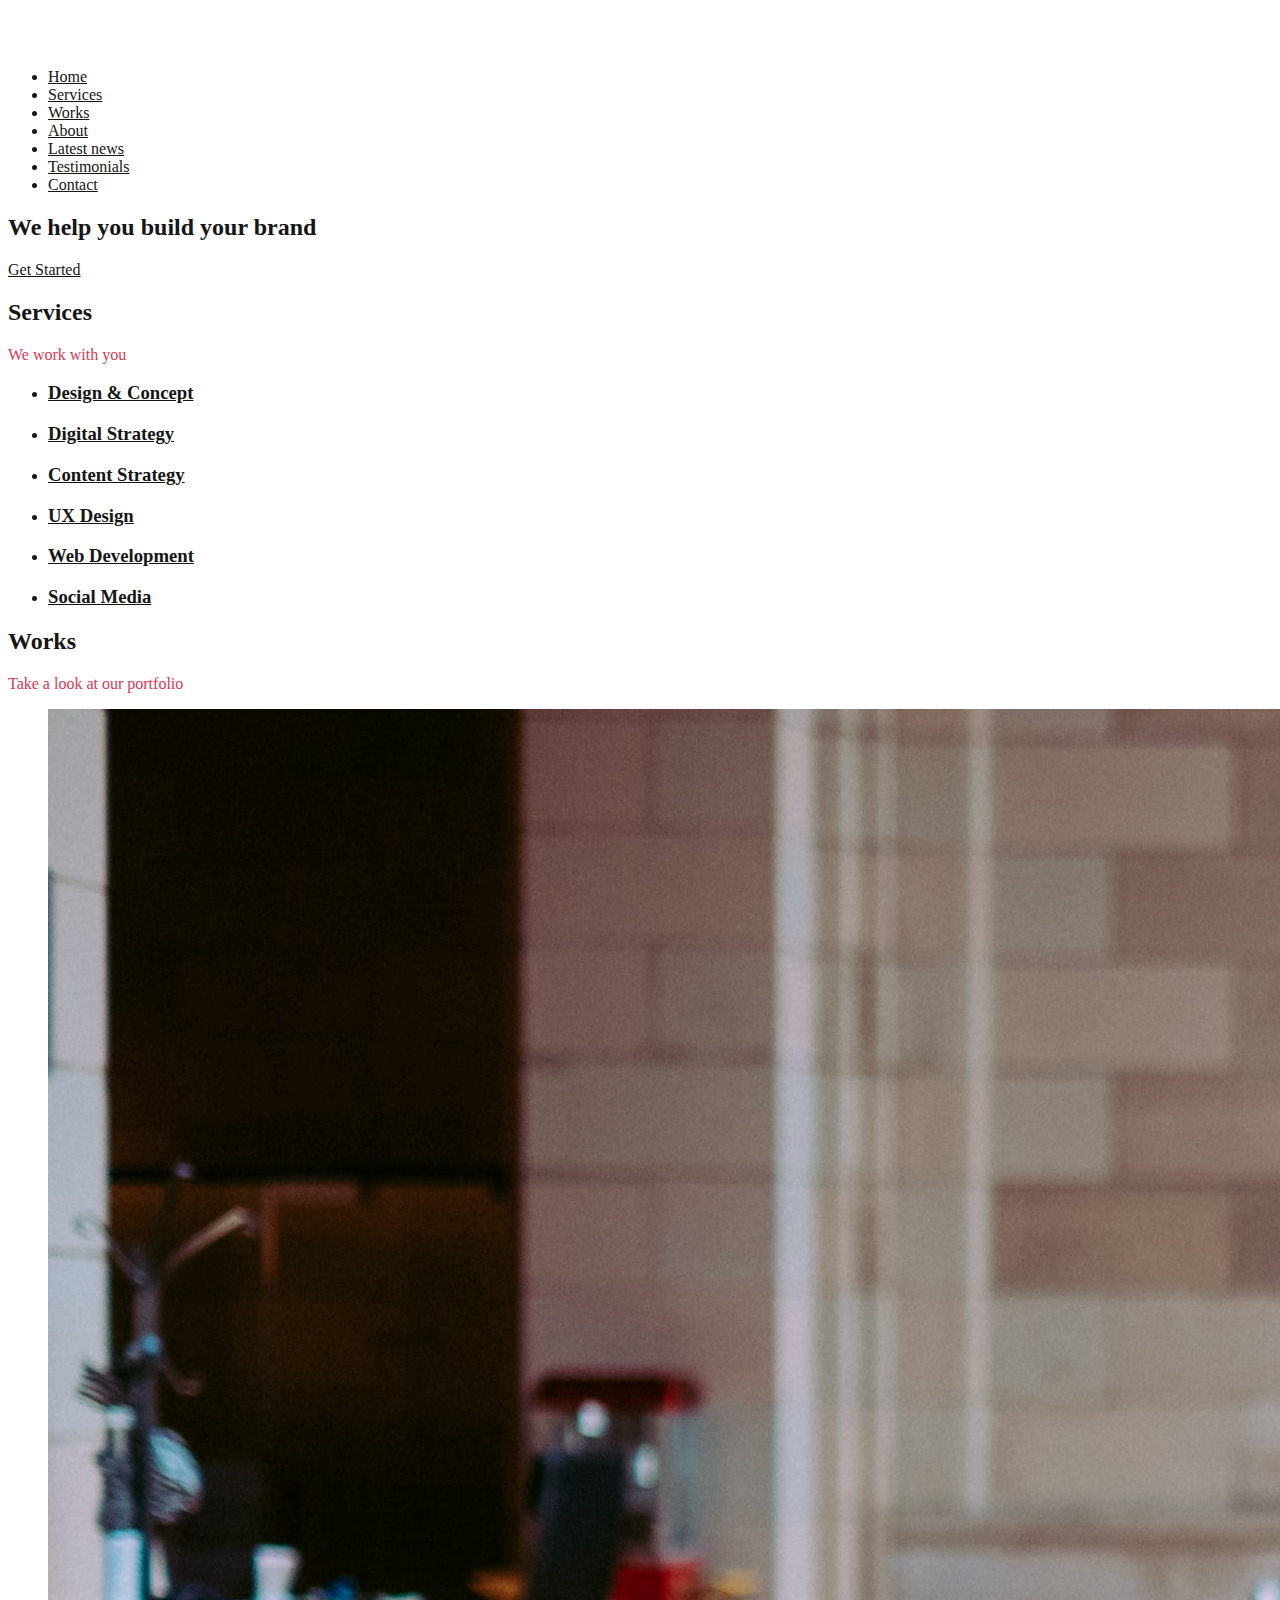
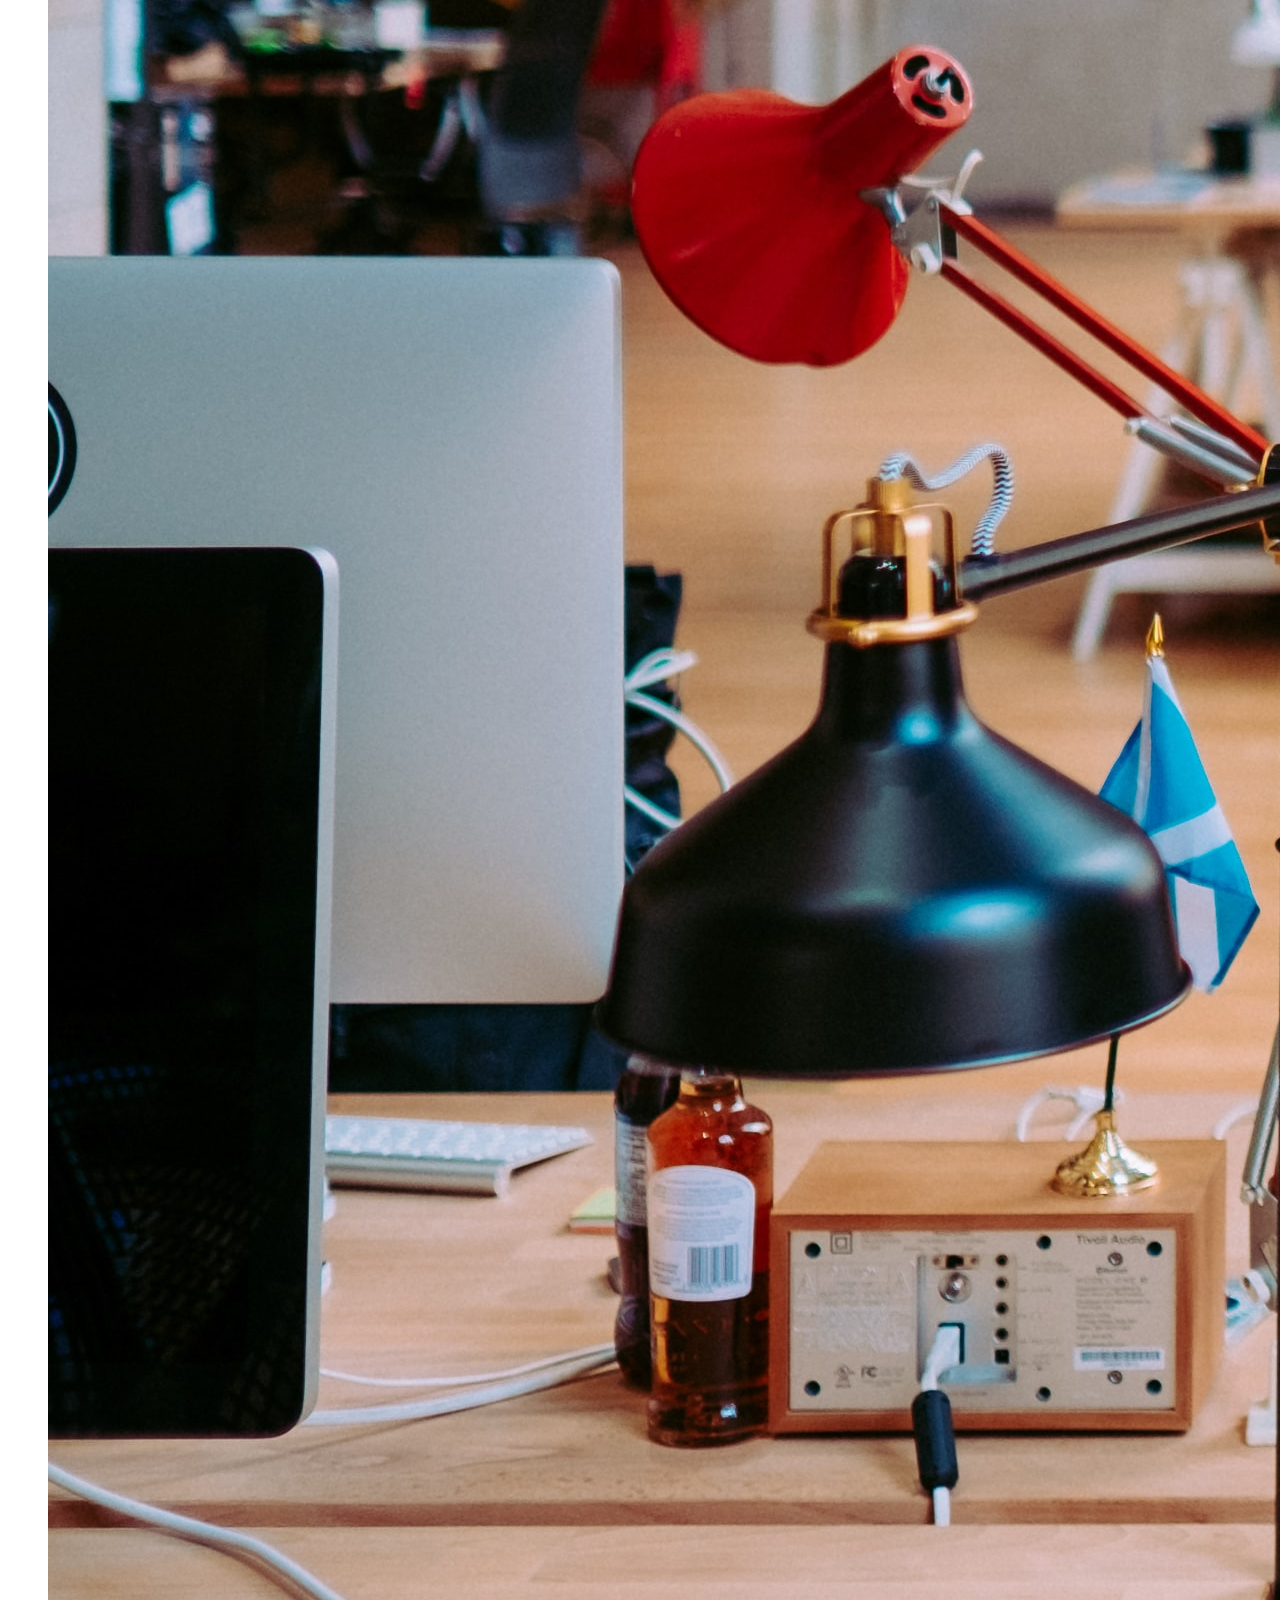
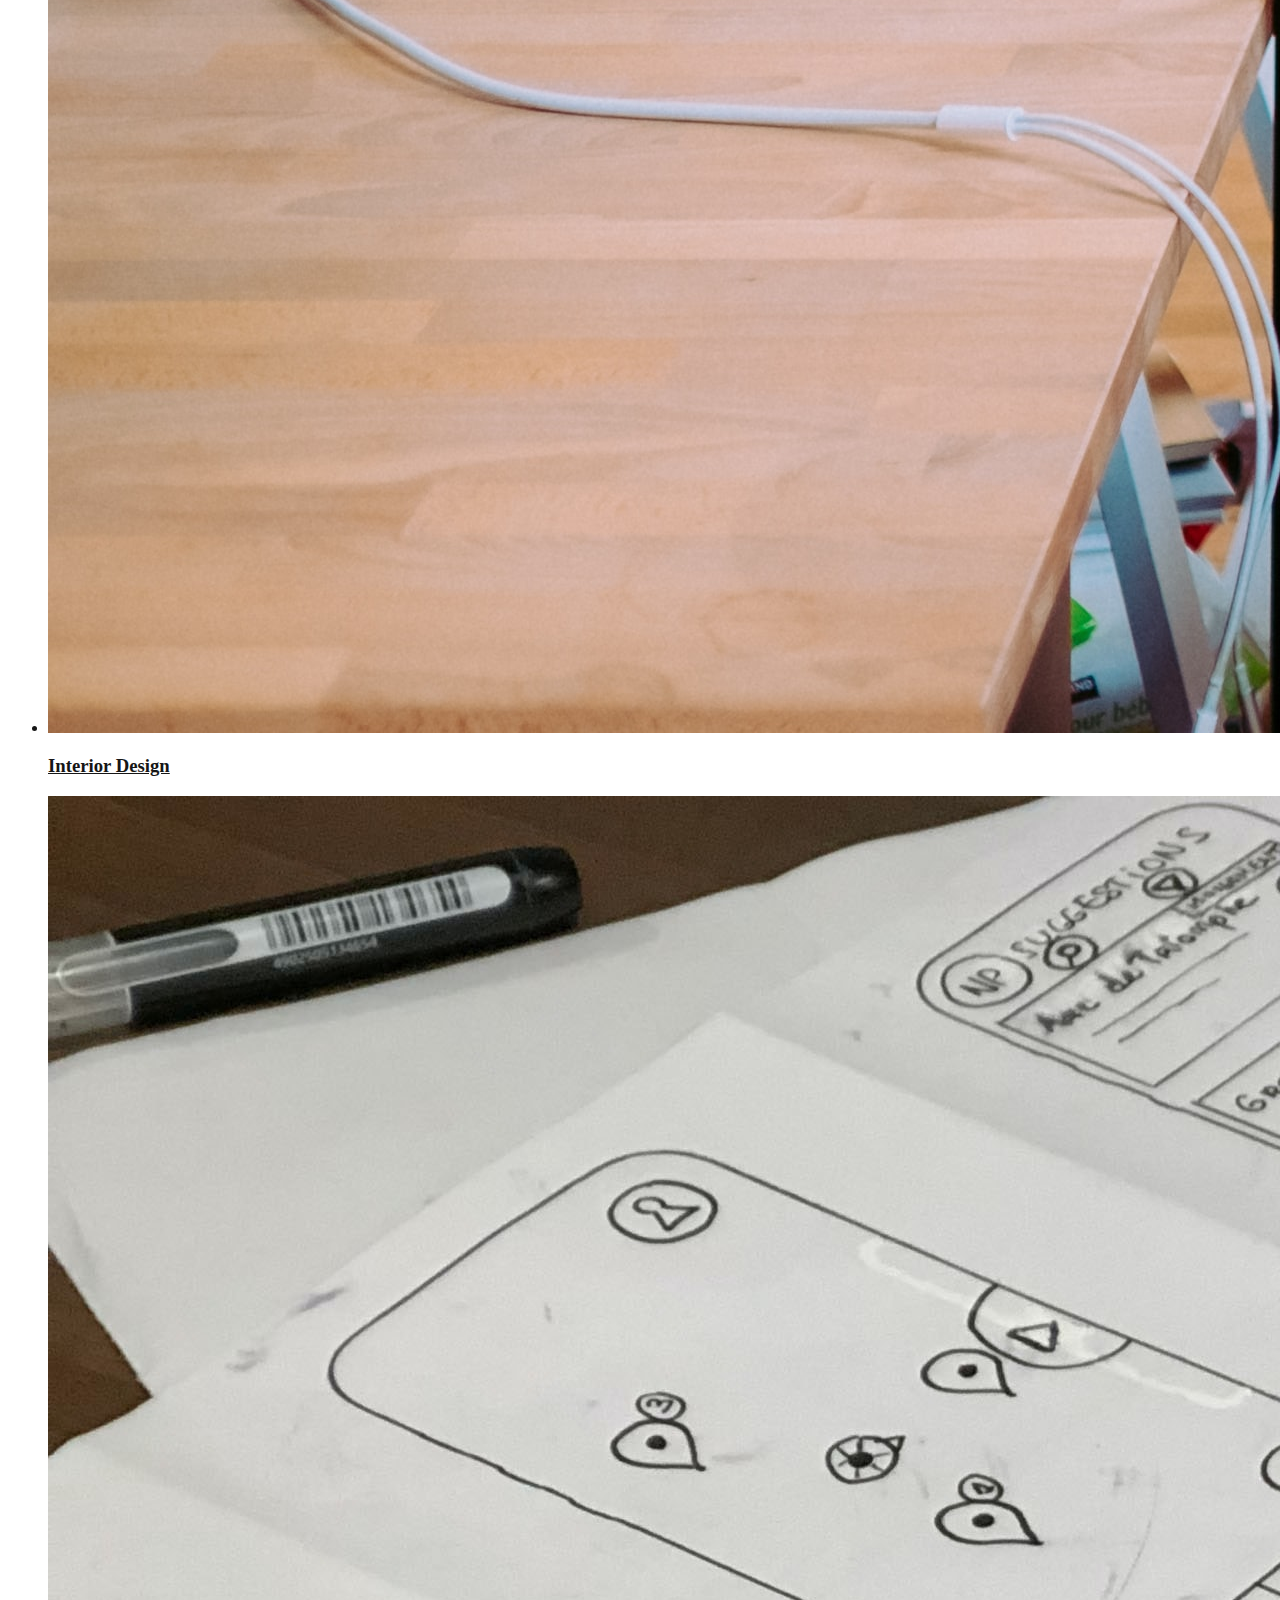
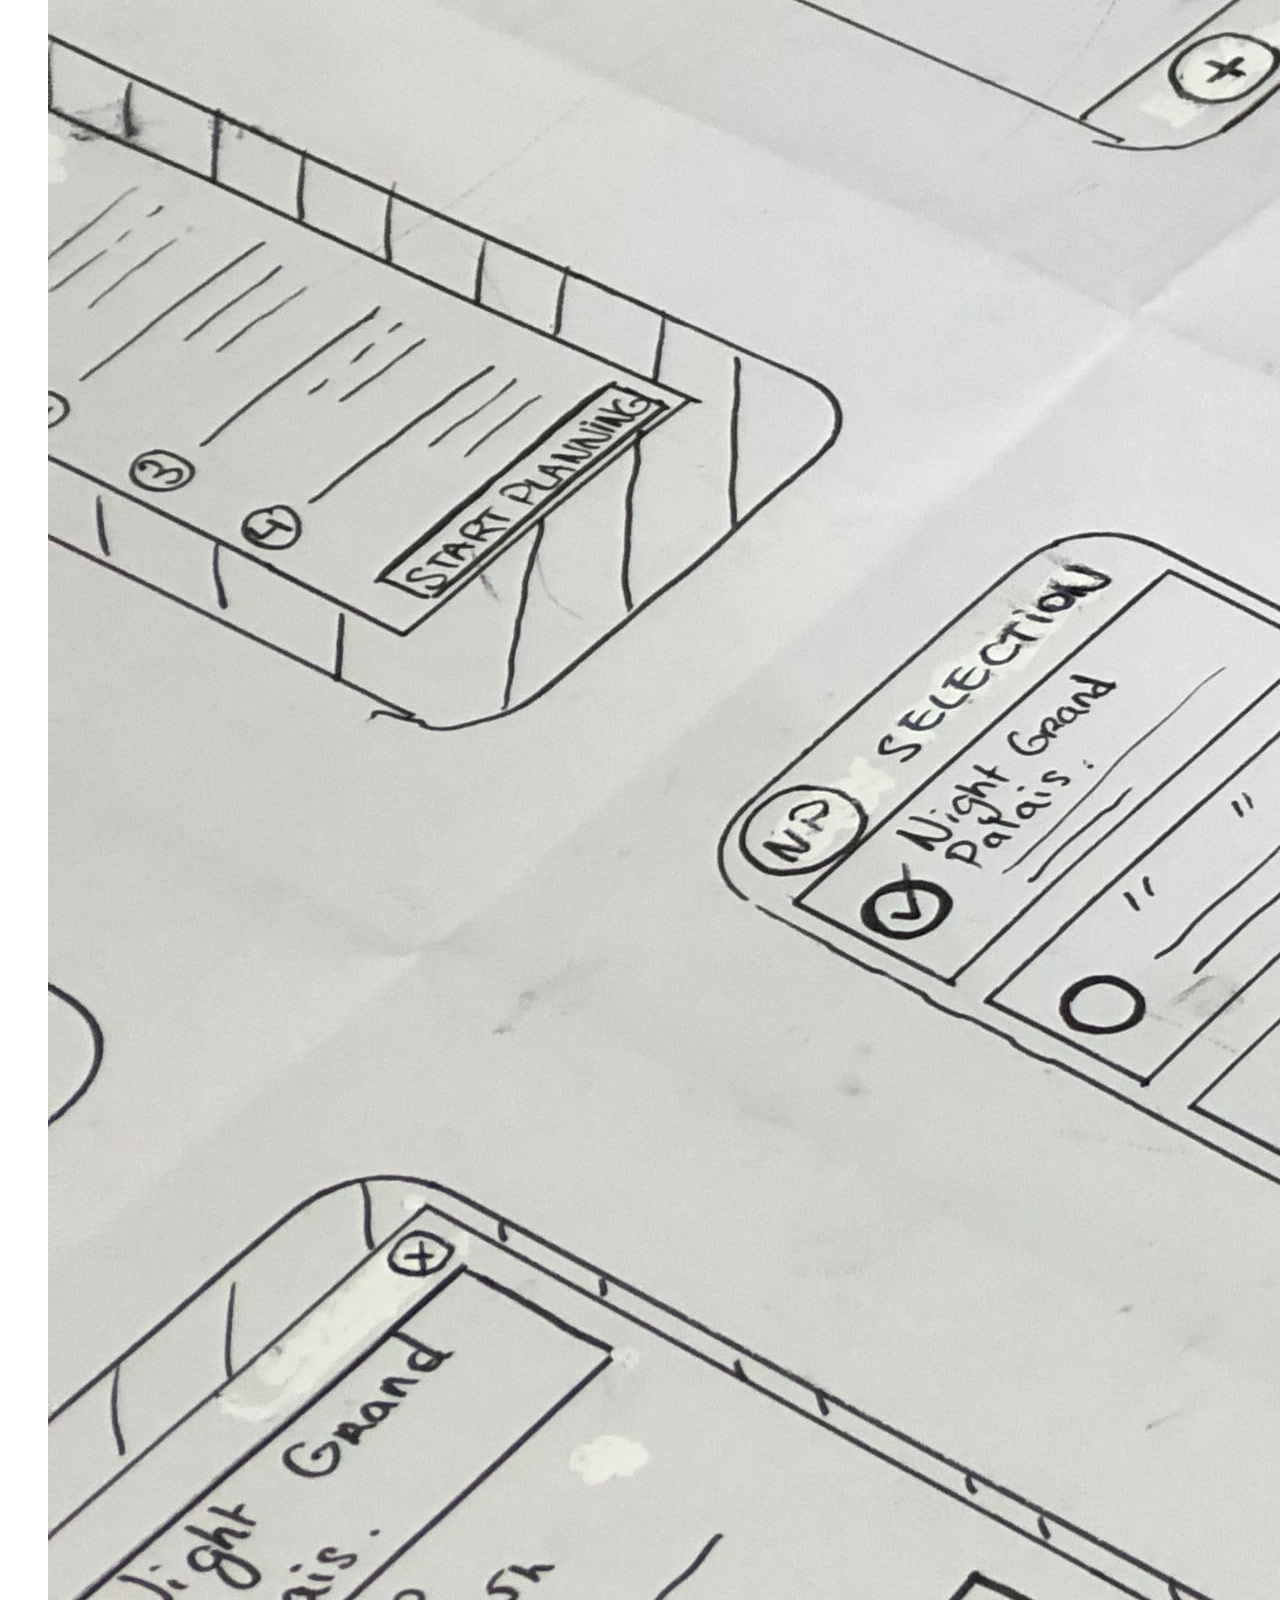
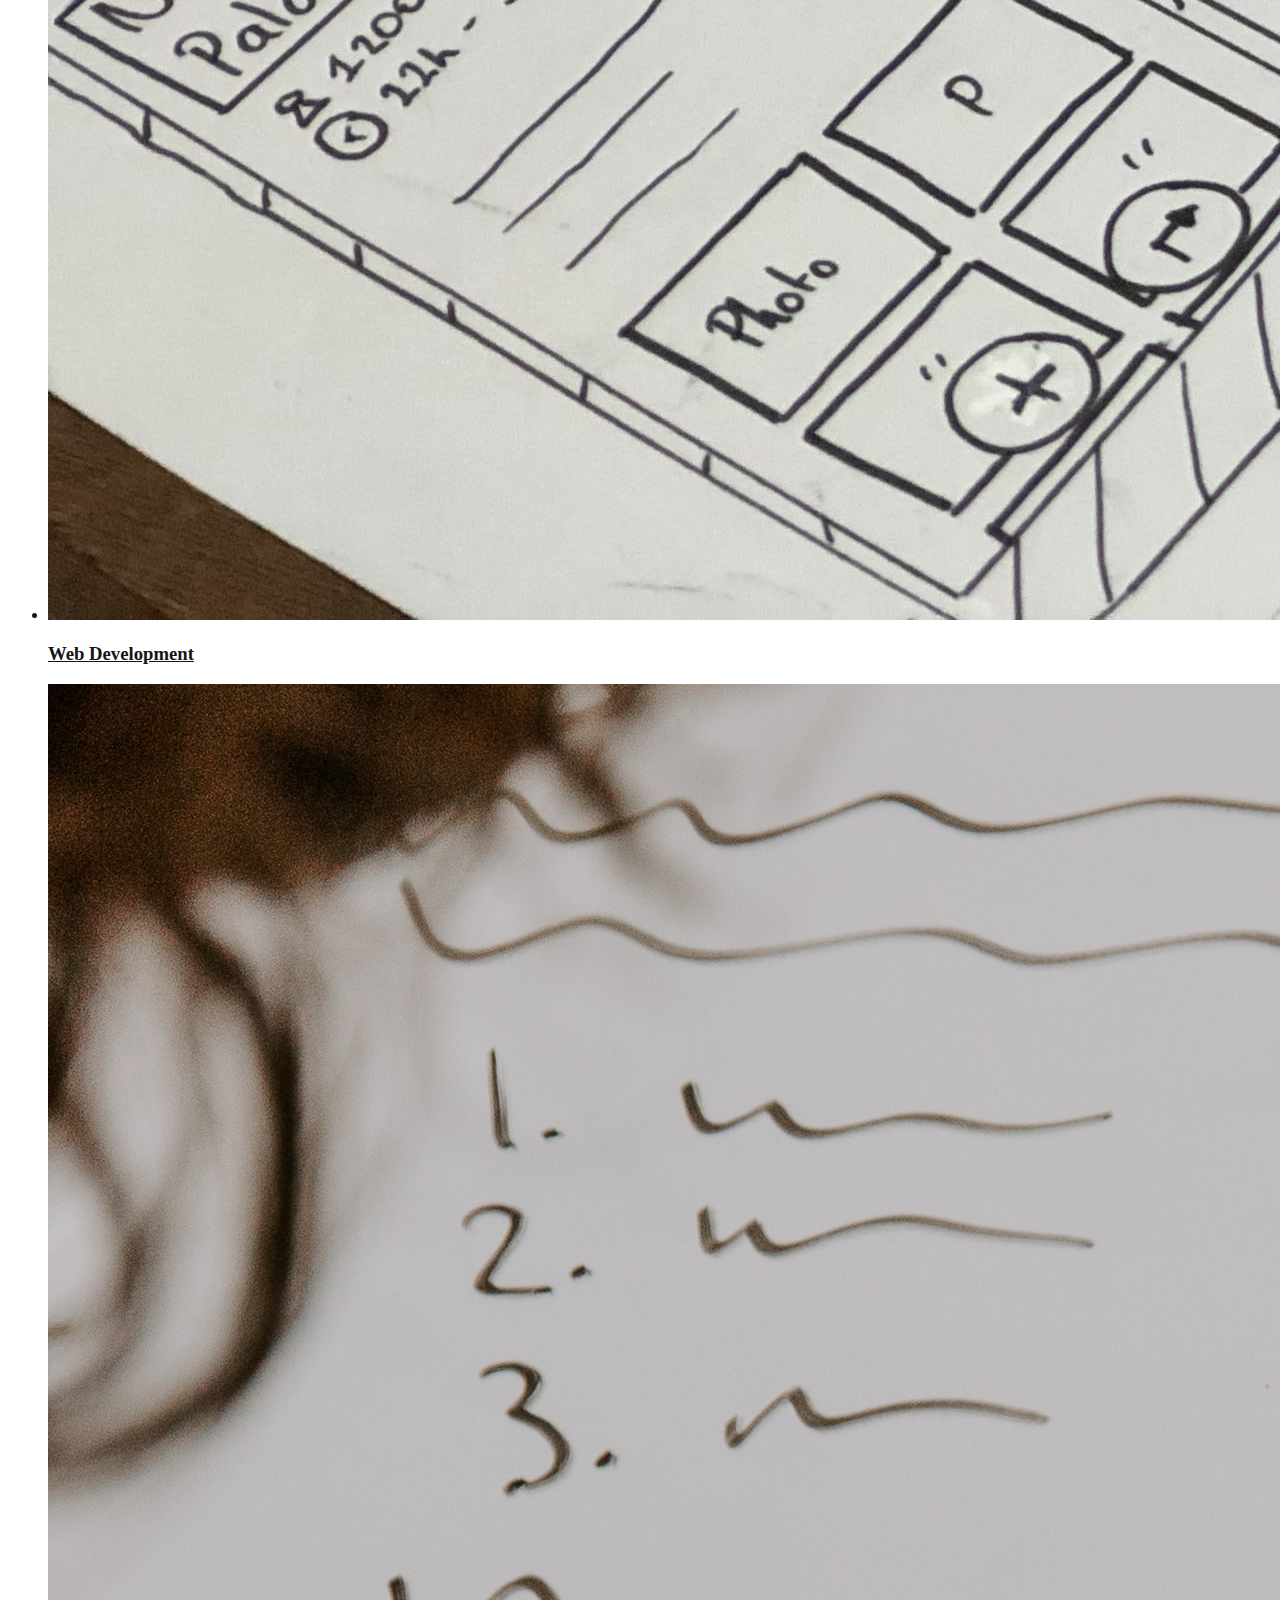
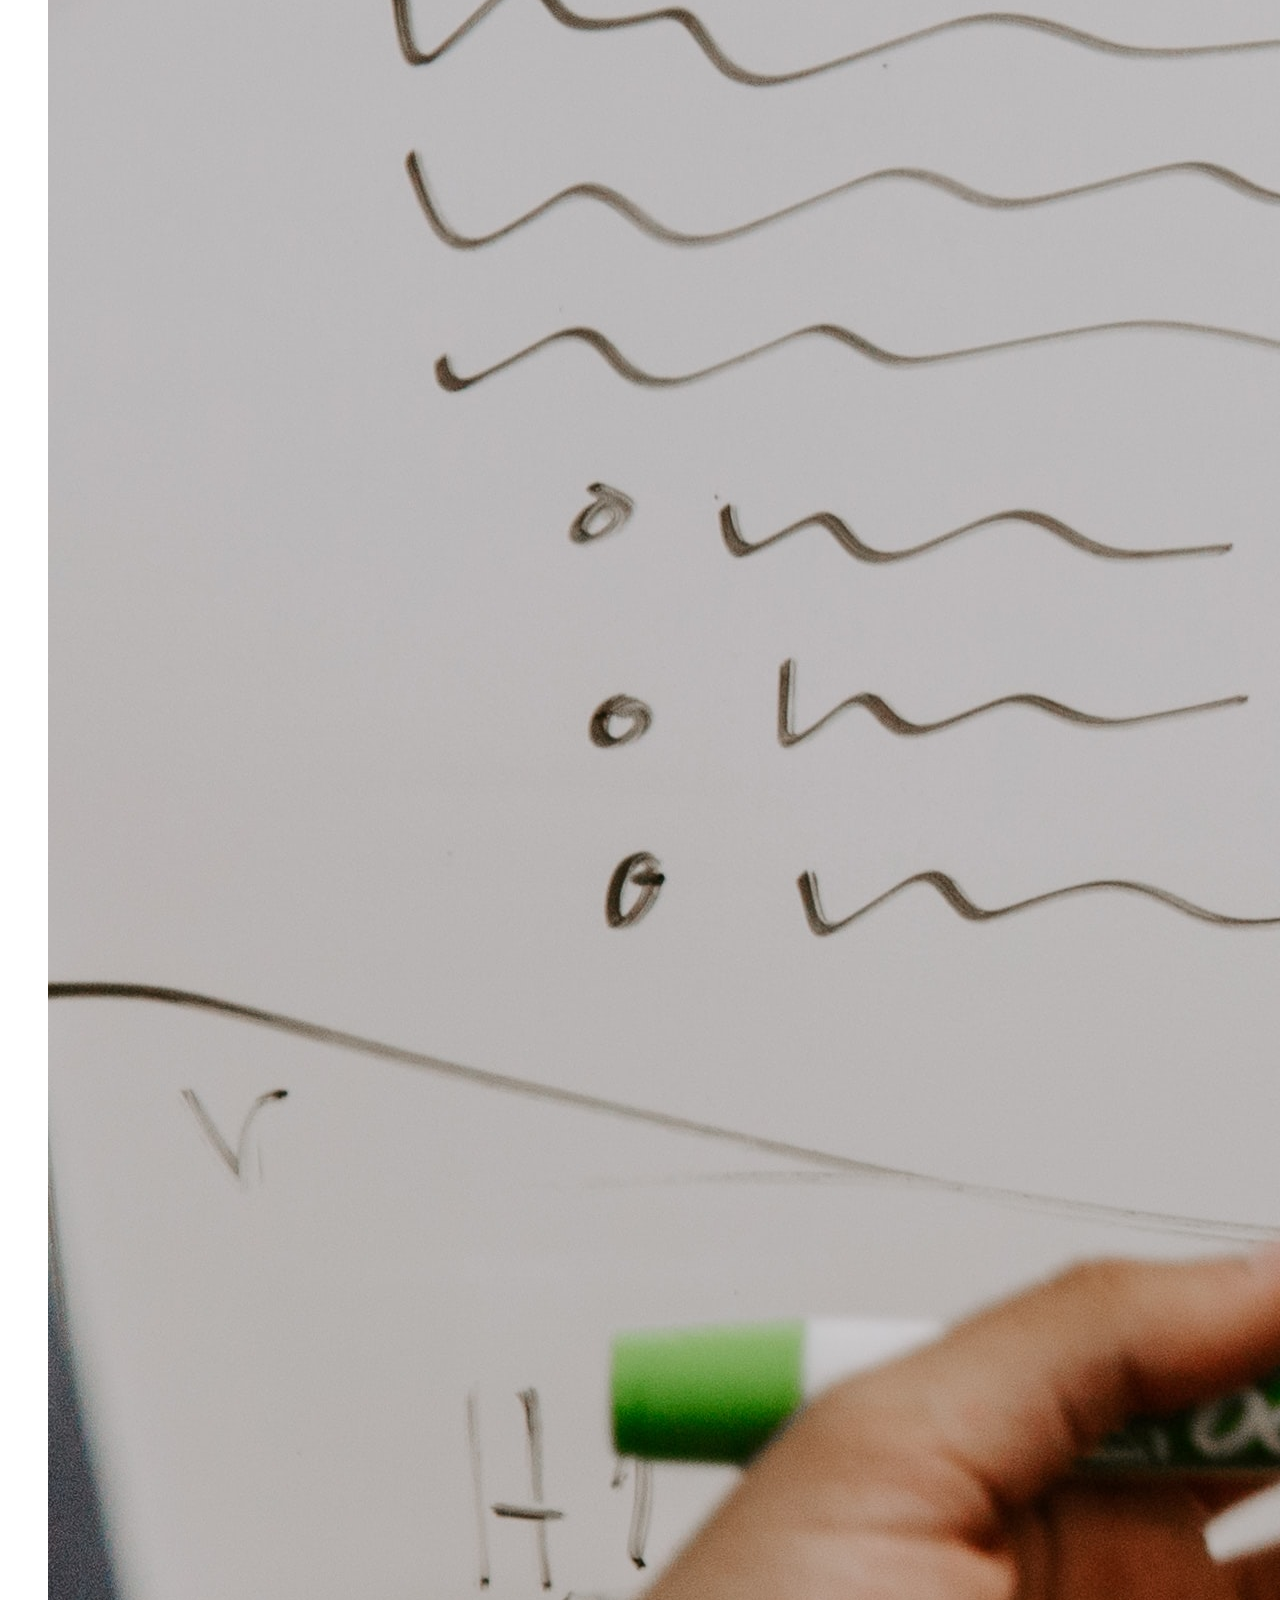
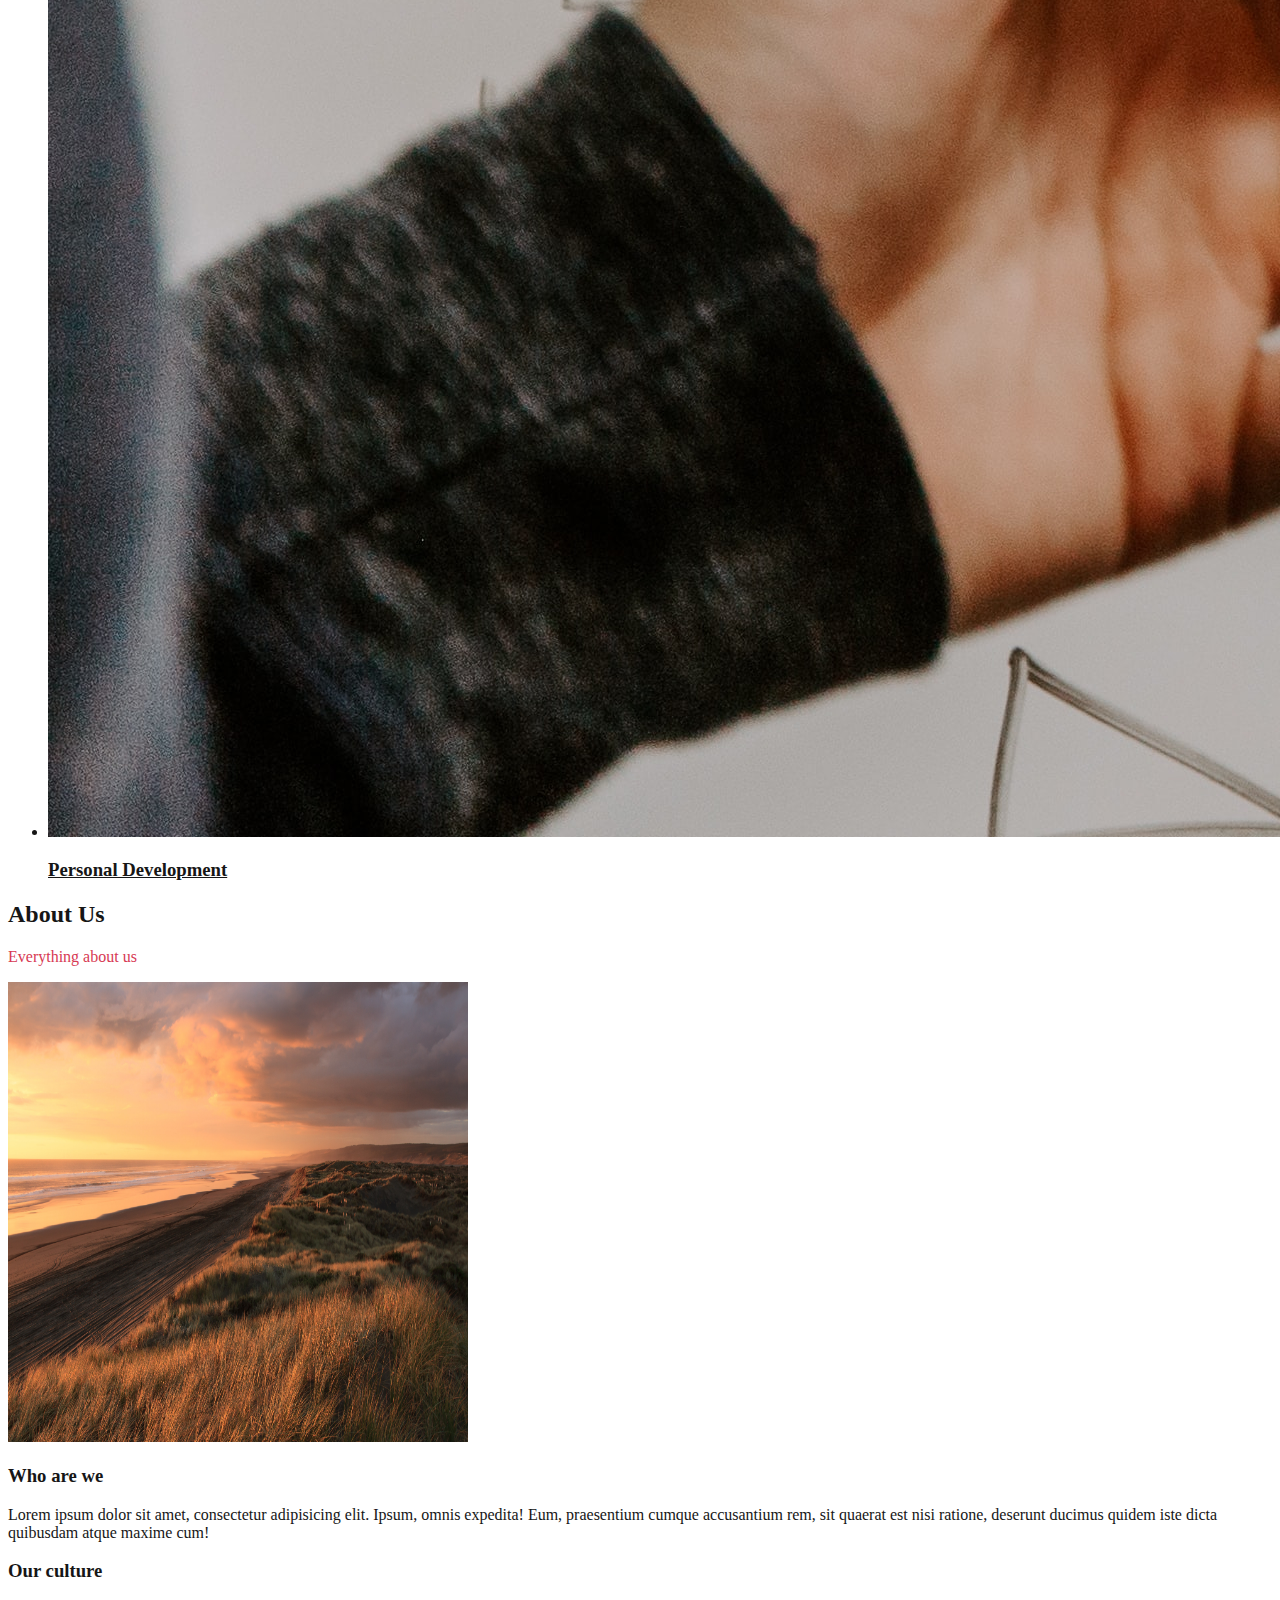
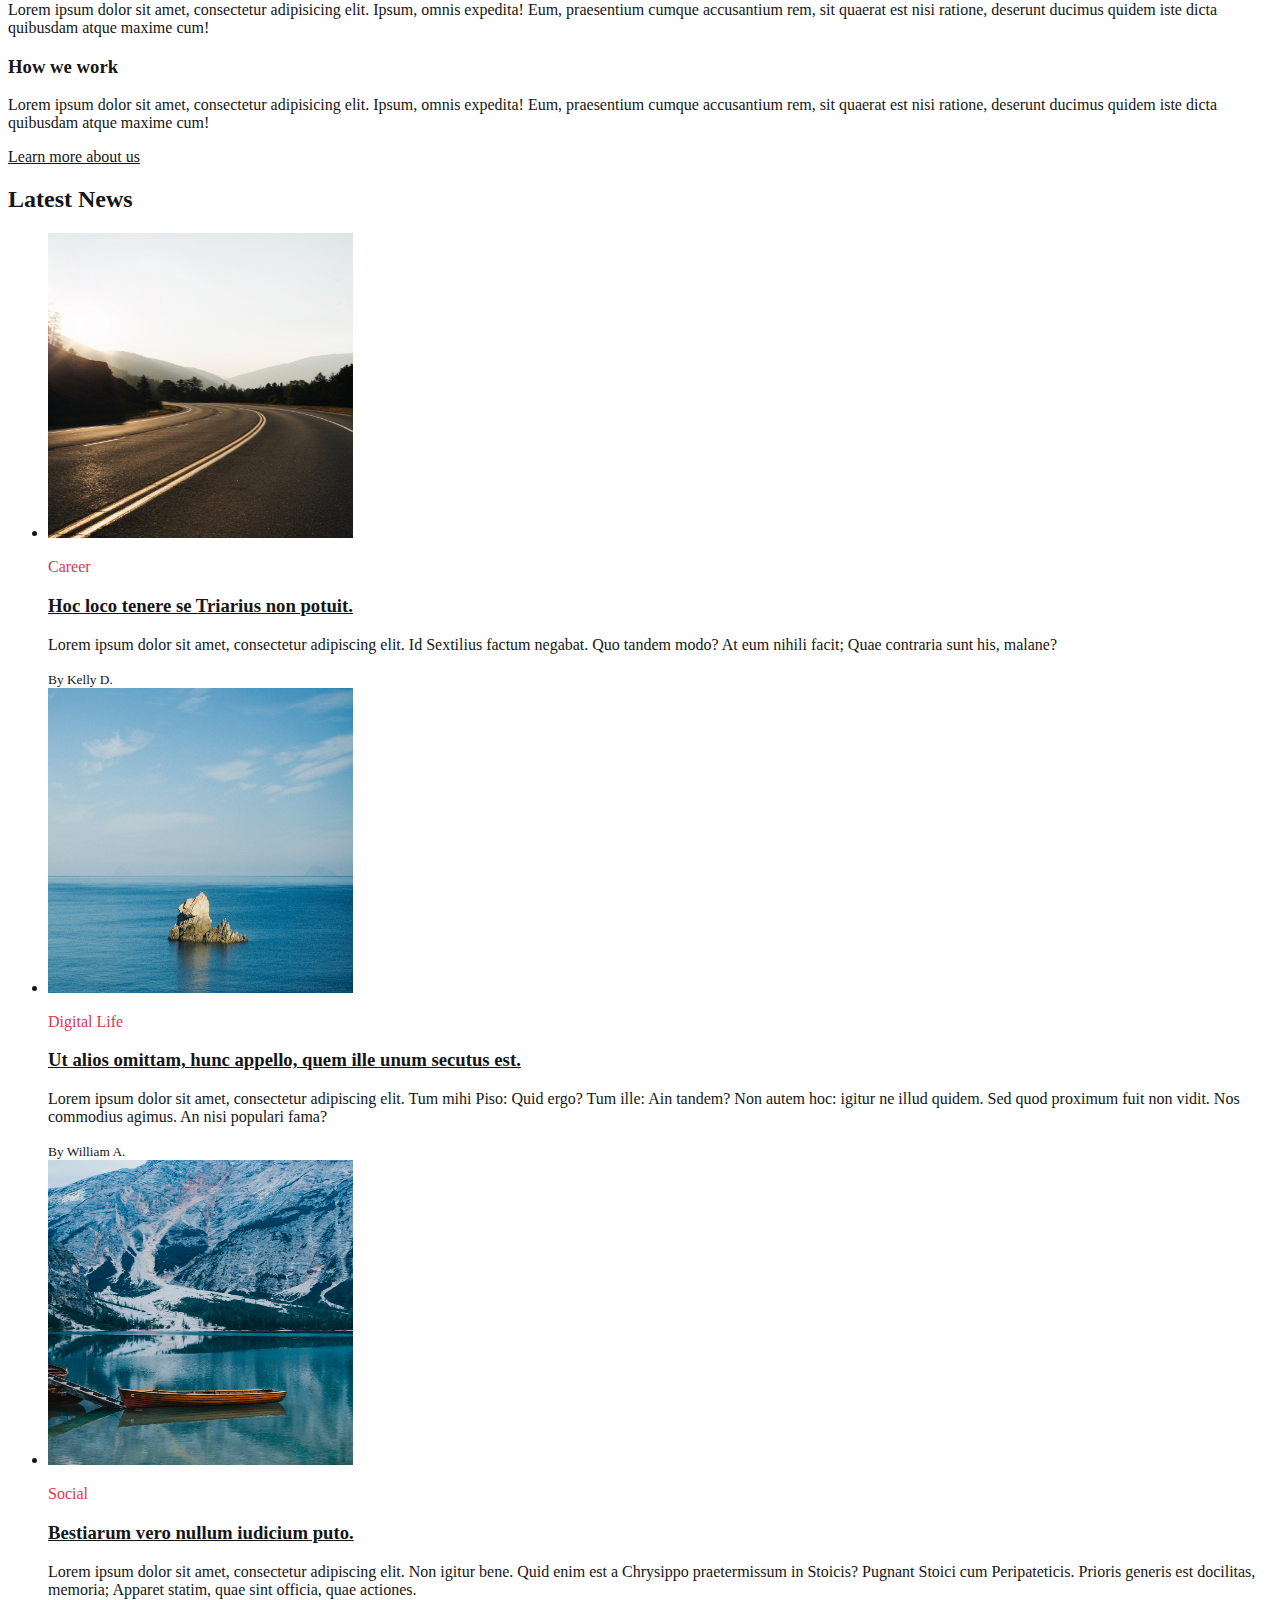
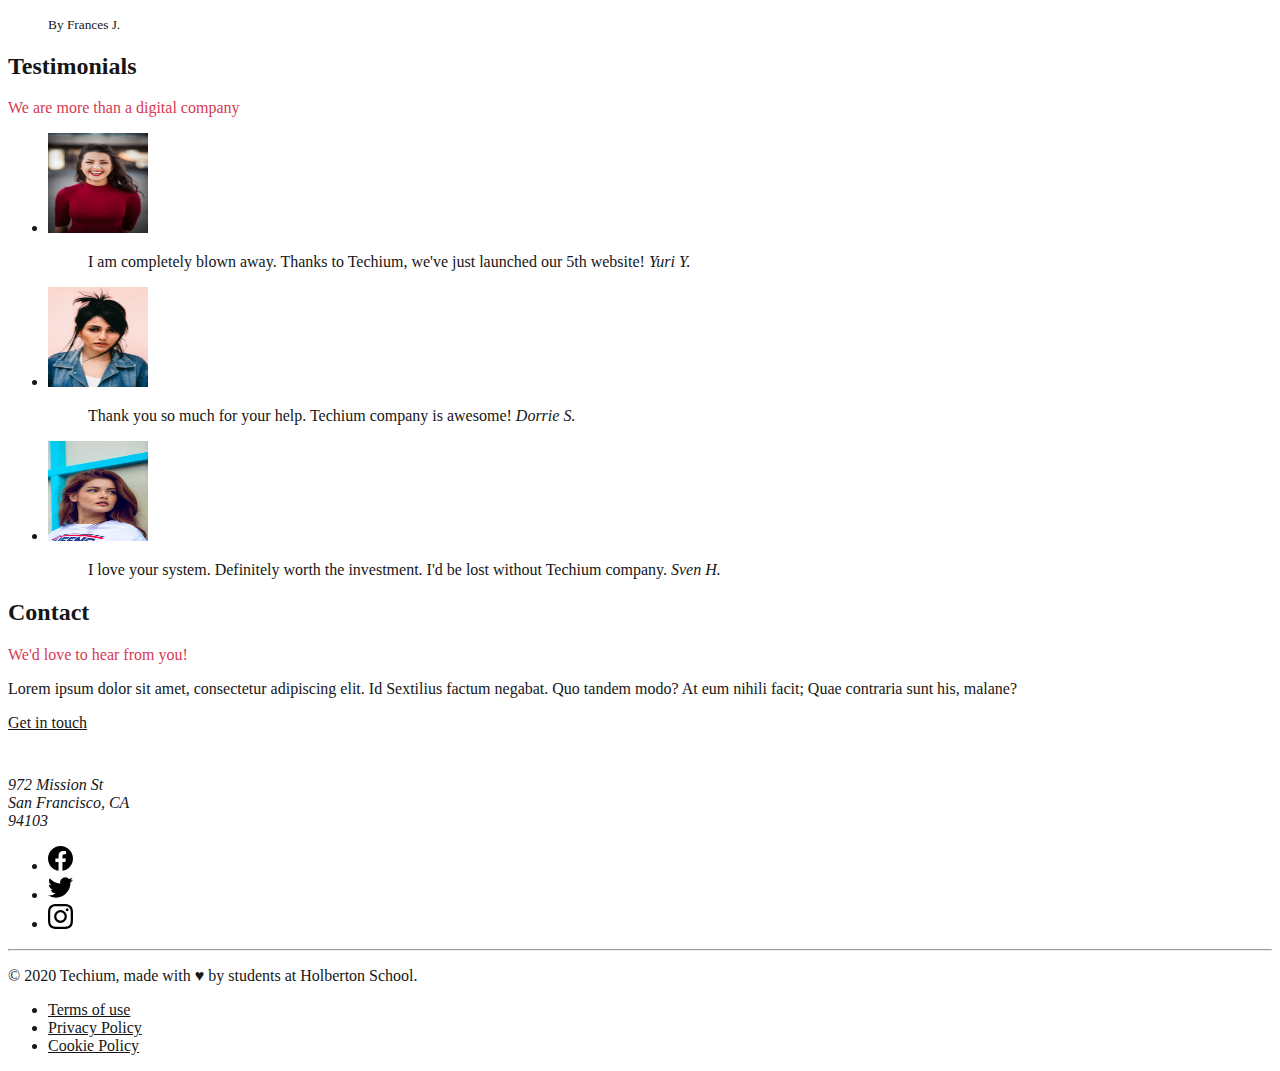
<file: 0x02-CSS_advanced/index.html>
<!DOCTYPE html>
<html lang="en" dir="ltr">
  <head>
    <meta charset="utf-8">
    <meta name="viewport" content="width=device-width, initial-scale=1, viewport-fit=cover">
    <title>Homepage - Techium</title>
    <meta name="description" content="Description of the page less than 150 characters">
    <link rel="icon" type="image/png" href="images/favicon.jpg">
    <link href="https://fonts.googleapis.com/css?family=Open+Sans:400,700|Raleway:700&display=swap" rel="stylesheet">
    <link rel='stylesheet' href='styles/2-style.css'>
  </head>
  <body>
    <!-- Header -->
    <header class="header" data-section-theme="dark">
      <div class="container">
        <div class="header-logo">
          <a href="#">
            <img src="images/logo-white.png" alt="Techium logo" width="160" height="40">
          </a>
        </div>
        <nav class="navbar-menu">
          <ul class="nav">
            <li class="nav-item">
              <a href="#" class="nav-link">Home</a>
            </li>
            <li class="nav-item">
              <a href="#services" class="nav-link">Services</a>
            </li>
            <li class="nav-item">
              <a href="#works" class="nav-link">Works</a>
            </li>
            <li class="nav-item">
              <a href="#about" class="nav-link">About</a>
            </li>
            <li class="nav-item">
              <a href="#latest_news" class="nav-link">Latest news</a>
            </li>
            <li class="nav-item">
              <a href="#testimonials" class="nav-link">Testimonials</a>
            </li>
            <li class="nav-item">
              <a href="#contact" class="nav-link">Contact</a>
            </li>
          </ul>
        </nav>
      </div>
    </header>
    <!-- Main -->
    <main>
      <h1 class="visually-hidden">Homepage</h1>
      <!-- Hero section -->
      <section class="section-hero" data-section-theme="dark">
        <div class="container">
          <div class="section-body">
            <section class="section-inner">
              <h2 class="section-title">We help you build your brand</h2>
              <a href="#" class="button">Get Started</a>
            </section>
          </div>
        </div>
      </section>
      <!-- Services section -->
      <section id="services" class="section">
        <div class="container">
          <header class="section-header">
            <h2 class="section-title">Services</h2>
            <p class="section-tagline">We work with you</p>
          </header>
          <div class="section-body">
            <ul class="row">
              <li class="col-1-3">
                <div class="card-services">
                  <h3 class="card-title"><a href="#">Design & Concept</a></h3>
                </div>
              </li>
              <li class="col-1-3">
                <div class="card-services">
                  <h3 class="card-title"><a href="#">Digital Strategy</a></h3>
                </div>
              </li>
              <li class="col-1-3">
                <div class="card-services">
                  <h3 class="card-title"><a href="#">Content Strategy</a></h3>
                </div>
              </li>
            </ul>
            <ul class="row">
              <li class="col-1-3">
                <div class="card-services">
                  <h3 class="card-title"><a href="#">UX Design</a></h3>
                </div>
              </li>
              <li class="col-1-3">
                <div class="card-services">
                  <h3 class="card-title"><a href="#">Web Development</a></h3>
                </div>
              </li>
              <li class="col-1-3">
                <div class="card-services">
                  <h3 class="card-title"><a href="#">Social Media</a></h3>
                </div>
              </li>
            </ul>
          </div>
        </div>
      </section>
      <!-- Works section -->
      <section id="works" class="section" data-section-theme="dark">
        <div class="container">
          <header class="section-header">
            <h2 class="section-title">Works</h2>
            <p class="section-tagline">Take a look at our portfolio</p>
          </header>
          <div class="section-body">
            <ul class="row">
              <li class="col-1-3">
                <article class="card-work">
                  <div class="card-outer">
                    <div class="card-image">
                      <img src="images/pic-work-01.jpg" alt="">
                    </div>
                    <div class="card-inner">
                      <h3 class="card-title"><a href="#">Interior Design</a></h3>
                    </div>
                  </div>
                </article>
              </li>
              <li class="col-1-3">
                <article class="card-work">
                  <div class="card-outer">
                    <div class="card-image">
                      <img src="images/pic-work-02.jpg" alt="">
                    </div>
                    <div class="card-inner">
                      <h3 class="card-title"><a href="#">Web Development</a></h3>
                    </div>
                  </div>
                </article>
              </li>
              <li class="col-1-3">
                <article class="card-work">
                  <div class="card-outer">
                    <div class="card-image">
                      <img src="images/pic-work-03.jpg" alt="">
                    </div>
                    <div class="card-inner">
                      <h3 class="card-title"><a href="#">Personal Development</a></h3>
                    </div>
                  </div>
                </article>
              </li>
            </ul>
          </div>
        </div>
      </section>
      <!-- About Us section -->
      <section id="about" class="section">
        <div class="container">
          <header class="section-header">
            <h2 class="section-title">About Us</h2>
            <p class="section-tagline">Everything about us</p>
          </header>
          <div class="section-body">
            <div class="row">
              <div class="col-1-2">
                <img src="images/pic-about-01.jpg" alt="" width="460" height="460">
              </div>
              <div class="col-1-2">
                <h3>Who are we</h3>
                <p>Lorem ipsum dolor sit amet, consectetur adipisicing elit. Ipsum, omnis expedita! Eum, praesentium cumque accusantium rem, sit quaerat est nisi ratione, deserunt ducimus quidem iste dicta quibusdam atque maxime cum!</p>
                <h3>Our culture</h3>
                <p>Lorem ipsum dolor sit amet, consectetur adipisicing elit. Ipsum, omnis expedita! Eum, praesentium cumque accusantium rem, sit quaerat est nisi ratione, deserunt ducimus quidem iste dicta quibusdam atque maxime cum!</p>
                <h3>How we work</h3>
                <p>Lorem ipsum dolor sit amet, consectetur adipisicing elit. Ipsum, omnis expedita! Eum, praesentium cumque accusantium rem, sit quaerat est nisi ratione, deserunt ducimus quidem iste dicta quibusdam atque maxime cum!</p>
              </div>
            </div>
          </div>
          <div class="section-footer">
            <a href="#" class="button">Learn more about us</a>
          </div>
        </div>
      </section>
      <!-- Latest news section -->
      <section id="latest_news" class="section">
        <div class="container">
          <header class="section-header">
            <h2 class="section-title">Latest News</h2>
          </header>
          <div class="section-body">
            <ul class="row">
              <li class="col-1-3">
                <article class="card-blog">
                  <div>
                    <img src="images/pic-article-01.jpg" alt="" width="305" height="305">
                  </div>
                  <p class="card-category">Career</p>
                  <h3><a href="#">Hoc loco tenere se Triarius non potuit.</a></h3>
                  <p>Lorem ipsum dolor sit amet, consectetur adipiscing elit. Id Sextilius factum negabat. Quo tandem modo? At eum nihili facit; Quae contraria sunt his, malane?</p>
                  <small>By Kelly D.</small>
                </article>
              </li>
              <li class="col-1-3">
                <article class="card-blog">
                  <div>
                    <img src="images/pic-article-02.jpg" alt="" width="305" height="305">
                  </div>
                  <p class="card-category">Digital Life</p>
                  <h3><a href="#">Ut alios omittam, hunc appello, quem ille unum secutus est.</a></h3>
                  <p>Lorem ipsum dolor sit amet, consectetur adipiscing elit. Tum mihi Piso: Quid ergo? Tum ille: Ain tandem? Non autem hoc: igitur ne illud quidem. Sed quod proximum fuit non vidit. Nos commodius agimus. An nisi populari fama?</p>
                  <small>By William A.</small>
                </article>
              </li>
              <li class="col-1-3">
                <article class="card-blog">
                  <div>
                    <img src="images/pic-article-03.jpg" alt="" width="305" height="305">
                  </div>
                  <p class="card-category">Social</p>
                  <h3><a href="#">Bestiarum vero nullum iudicium puto.</a></h3>
                  <p>Lorem ipsum dolor sit amet, consectetur adipiscing elit. Non igitur bene. Quid enim est a Chrysippo praetermissum in Stoicis? Pugnant Stoici cum Peripateticis. Prioris generis est docilitas, memoria; Apparet statim, quae sint officia, quae actiones.</p>
                  <small>By Frances J.</small>
                </article>
              </li>
            </ul>
          </div>
        </div>
      </section>
      <!-- Testimonials section -->
      <section id="testimonials" class="section">
        <div class="container">
          <header class="section-header">
            <h2 class="section-title">Testimonials</h2>
            <p class="section-tagline">We are more than a digital company</p>
          </header>
          <div class="section-body">
            <ul class="row">
              <li class="col-1-3">
                <article class="card-testimonial">
                  <img src="images/pic-person-01.jpg" alt="Yuri Y. avatar" width="100" height="100" class="card-avatar">
                  <blockquote class="card-quote">
                    <p>I am completely blown away. Thanks to Techium, we've just launched our 5th website!
                      <cite>Yuri Y.</cite>
                    </p>
                  </blockquote>
                </article>
              </li>
              <li class="col-1-3">
                <article class="card-testimonial">
                  <img src="images/pic-person-02.jpg" alt="Dorrie S. avatar" width="100" height="100" class="card-avatar">
                  <blockquote class="card-quote">
                    <p>Thank you so much for your help. Techium company is awesome!
                      <cite>Dorrie S.</cite>
                    </p>
                  </blockquote>
                </article>
              </li>
              <li class="col-1-3">
                <article class="card-testimonial">
                  <img src="images/pic-person-03.jpg" alt="Sven H. avatar" width="100" height="100" class="card-avatar">
                  <blockquote class="card-quote">
                    <p>I love your system. Definitely worth the investment. I'd be lost without Techium company.
                      <cite>Sven H.</cite>
                    </p>
                  </blockquote>
                </article>
              </li>
            </ul>
          </div>
        </div>
      </section>
      <!-- Contact section -->
      <section id="contact" class="section">
        <div class="container">
          <header class="section-header">
            <h2 class="section-title">Contact</h2>
            <p class="section-tagline">We'd love to hear from you!</p>
          </header>
          <div class="section-body">
            <p>Lorem ipsum dolor sit amet, consectetur adipiscing elit. Id Sextilius factum negabat. Quo tandem modo? At eum nihili facit; Quae contraria sunt his, malane?</p>
          </div>
          <div class="section-footer">
            <a href="#" class="button">Get in touch</a>
          </div>
        </div>
      </section>
            </main>
    <!-- Footer -->
    <footer class="footer" data-section-theme="dark">
      <div  class="container">
        <div class="row">
          <div class="col-1-2">
            <img src="images/logo-white.png" alt="Techium logo" width="160" height="40">
            <address class="footer-address">
              972 Mission St<br>
              San Francisco, CA<br>
              94103
            </address>
          </div>
          <div class="col-1-2">
            <ul class="social nav">
              <li class="social-item nav-item">
                <a href="https://www.facebook.com/HolbertonSchool/" class="social-link">
                  <svg viewbox="0 0 24 24" xmlns="http://www.w3.org/2000/svg" width="25" height="25">
                    <title>
                      Facebook icon
                    </title>
                    <path d="M23.998 12c0-6.628-5.372-12-11.999-12C5.372 0 0 5.372 0 12c0 5.988 4.388 10.952 10.124 11.852v-8.384H7.078v-3.469h3.046V9.356c0-3.008 1.792-4.669 4.532-4.669 1.313 0 2.686.234 2.686.234v2.953H15.83c-1.49 0-1.955.925-1.955 1.874V12h3.328l-.532 3.469h-2.796v8.384c5.736-.9 10.124-5.864 10.124-11.853z"/>
                  </svg>
                </a>
              </li>
              <li class="social-item nav-item">
                <a href="https://twitter.com/holbertonschool" class="social-link">
                  <svg viewbox="0 0 24 24" xmlns="http://www.w3.org/2000/svg" width="25" height="25">
                    <title>
                      Twitter icon
                    </title>
                    <path d="M23.954 4.569a10 10 0 0 1-2.825.775 4.958 4.958 0 0 0 2.163-2.723c-.951.555-2.005.959-3.127 1.184a4.92 4.92 0 0 0-8.384 4.482C7.691 8.094 4.066 6.13 1.64 3.161a4.822 4.822 0 0 0-.666 2.475c0 1.71.87 3.213 2.188 4.096a4.904 4.904 0 0 1-2.228-.616v.061a4.923 4.923 0 0 0 3.946 4.827 4.996 4.996 0 0 1-2.212.085 4.937 4.937 0 0 0 4.604 3.417 9.868 9.868 0 0 1-6.102 2.105c-.39 0-.779-.023-1.17-.067a13.995 13.995 0 0 0 7.557 2.209c9.054 0 13.999-7.496 13.999-13.986 0-.209 0-.42-.015-.63a9.936 9.936 0 0 0 2.46-2.548l-.047-.02z"/>
                  </svg>
                </a>
              </li>
              <li class="social-item nav-item">
                <a href="https://www.instagram.com/holbertonschool/" class="social-link">
                  <svg viewbox="0 0 24 24" xmlns="http://www.w3.org/2000/svg" width="25" height="25">
                    <title>
                      Instagram icon
                    </title>
                    <path d="M12 0C8.74 0 8.333.015 7.053.072 5.775.132 4.905.333 4.14.63c-.789.306-1.459.717-2.126 1.384S.935 3.35.63 4.14C.333 4.905.131 5.775.072 7.053.012 8.333 0 8.74 0 12s.015 3.667.072 4.947c.06 1.277.261 2.148.558 2.913a5.885 5.885 0 0 0 1.384 2.126A5.868 5.868 0 0 0 4.14 23.37c.766.296 1.636.499 2.913.558C8.333 23.988 8.74 24 12 24s3.667-.015 4.947-.072c1.277-.06 2.148-.262 2.913-.558a5.898 5.898 0 0 0 2.126-1.384 5.86 5.86 0 0 0 1.384-2.126c.296-.765.499-1.636.558-2.913.06-1.28.072-1.687.072-4.947s-.015-3.667-.072-4.947c-.06-1.277-.262-2.149-.558-2.913a5.89 5.89 0 0 0-1.384-2.126A5.847 5.847 0 0 0 19.86.63c-.765-.297-1.636-.499-2.913-.558C15.667.012 15.26 0 12 0zm0 2.16c3.203 0 3.585.016 4.85.071 1.17.055 1.805.249 2.227.415.562.217.96.477 1.382.896.419.42.679.819.896 1.381.164.422.36 1.057.413 2.227.057 1.266.07 1.646.07 4.85s-.015 3.585-.074 4.85c-.061 1.17-.256 1.805-.421 2.227a3.81 3.81 0 0 1-.899 1.382 3.744 3.744 0 0 1-1.38.896c-.42.164-1.065.36-2.235.413-1.274.057-1.649.07-4.859.07-3.211 0-3.586-.015-4.859-.074-1.171-.061-1.816-.256-2.236-.421a3.716 3.716 0 0 1-1.379-.899 3.644 3.644 0 0 1-.9-1.38c-.165-.42-.359-1.065-.42-2.235-.045-1.26-.061-1.649-.061-4.844 0-3.196.016-3.586.061-4.861.061-1.17.255-1.814.42-2.234.21-.57.479-.96.9-1.381.419-.419.81-.689 1.379-.898.42-.166 1.051-.361 2.221-.421 1.275-.045 1.65-.06 4.859-.06l.045.03zm0 3.678a6.162 6.162 0 1 0 0 12.324 6.162 6.162 0 1 0 0-12.324zM12 16c-2.21 0-4-1.79-4-4s1.79-4 4-4 4 1.79 4 4-1.79 4-4 4zm7.846-10.405a1.441 1.441 0 0 1-2.88 0 1.44 1.44 0 0 1 2.88 0z"/>
                  </svg>
                </a>
              </li>
            </ul>
          </div>
        </div>
        <hr>
        <div class="row">
          <div class="col-1-2">
            <p class="footer-copyright">© 2020 Techium, made with ♥ by students at Holberton School.</p>
          </div>
          <div class="col-1-2">
            <ul class="footer-nav nav">
              <li class="footer-nav-item nav-item">
                <a href="#" class="footer-nav-link">Terms of use</a>
              </li>
              <li class="footer-nav-item nav-item">
                <a href="#" class="footer-nav-link">Privacy Policy</a>
              </li>
              <li class="footer-nav-item nav-item">
                <a href="#" class="footer-nav-link">Cookie Policy</a>
              </li>
            </ul>
          </div>
        </div>
      </div>
    </footer>
  </body>
</html>
</file>
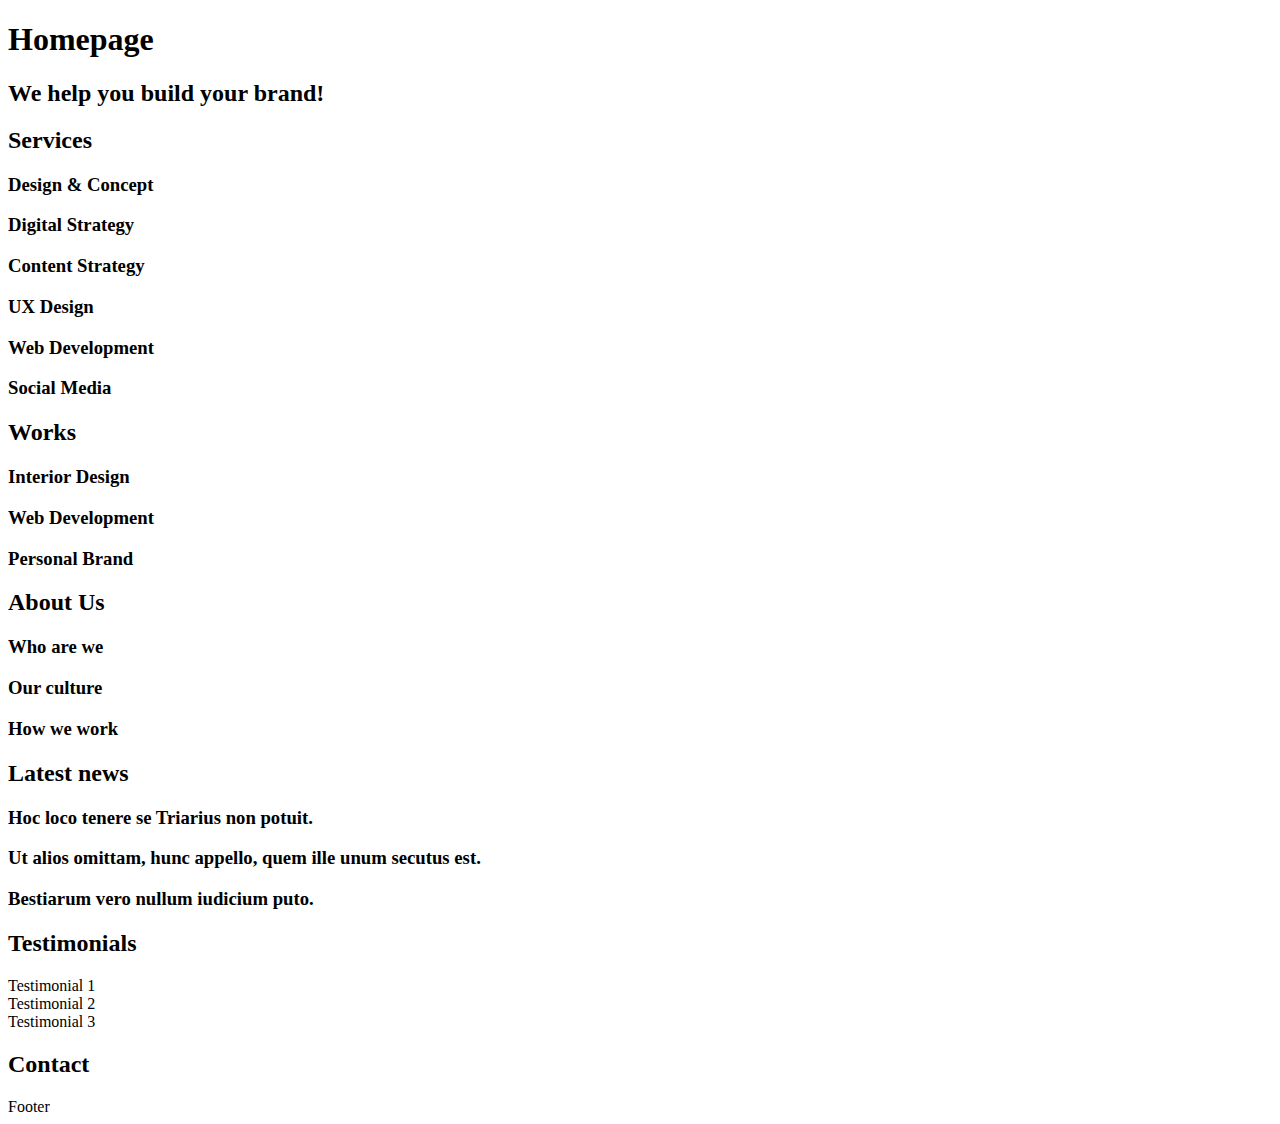
<file: 0x00-html_advanced/10-index.html>
<!DOCTYPE html>
<html lang="en">
<head>
    <meta charset="UTF-8">
    <meta name="viewport" content="width=device-width, initial-scale=1.0, viewport-fit=cover">
    <meta name="description" content="Techium is a digital agency">
    <link rel="icon" type="image/x-icon" href="./favicon.ico">
    <link rel="icon" type="image/png" href="./favicon.png">
    <title> Homepage - Techium </title>
</head>
<body>
    <header> 
        <nav>
            
        </nav>
    </header>
    <main> 
        <h1> Homepage </h1>
        <section> 
            <h2> We help you build your brand! </h2>
         </section>
        <section>
            <h2> Services </h2>
            <h3> Design & Concept </h3>
            <h3> Digital Strategy </h3>
            <h3> Content Strategy </h3>
            <h3> UX Design </h3>
            <h3> Web Development </h3>
            <h3> Social Media </h3>
        </section>
        <section> 
            <h2> Works </h2>
            <article> 
                <h3> Interior Design</h3> 
            </article>
            <article> 
                <h3> Web Development </h3> 
            </article>
            <article> 
                <h3> Personal Brand </h3> 
            </article>
        </section>
        <section>
            <h2> About Us </h2>
            <h3> Who are we </h3>
            <h3> Our culture </h3>
            <h3> How we work </h3>
        </section>
        <section> 
            <h2> Latest news </h2>
            <article> 
                <h3> Hoc loco tenere se Triarius non potuit. </h3>
            </article>
            <article>
                <h3> Ut alios omittam, hunc appello, quem ille unum secutus est. </h3>
            </article>
            <article> 
                <h3> Bestiarum vero nullum iudicium puto. </h3> 
            </article>
        </section>
        <section> 
            <h2> Testimonials </h2>
            <article> Testimonial 1 </article>
            <article> Testimonial 2 </article>
            <article> Testimonial 3 </article>            
        </section>
        <section>
            <h2> Contact </h2>
        </section>
    </main>
    <footer> Footer </footer>
    
</body>
</html>
</file>
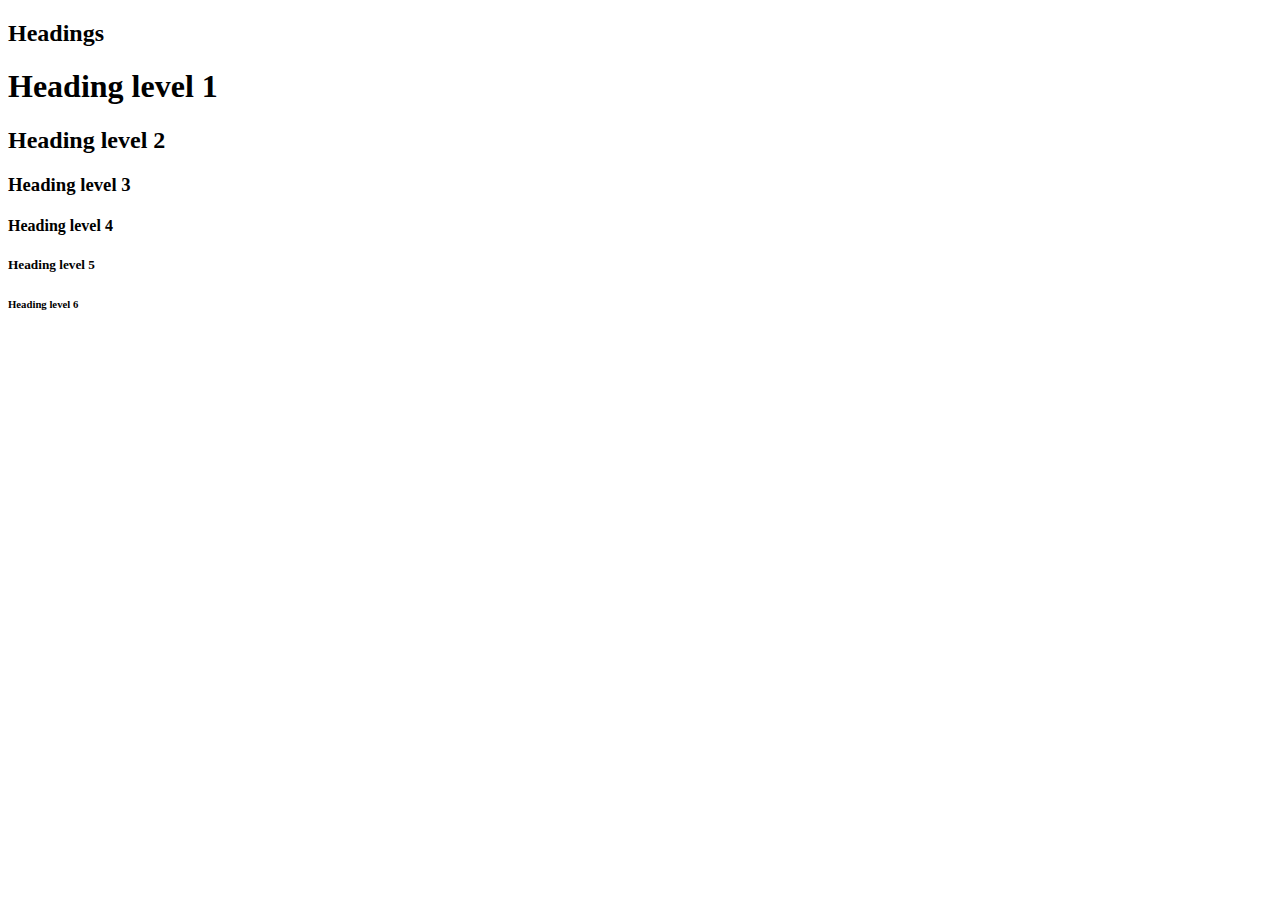
<file: 0x00-html_advanced/11-styleguide.html>
<!DOCTYPE html>
<html lang="en">
<head>
    <meta charset="UTF-8">
    <meta name="viewport" content="width=device-width, initial-scale=1.0, viewport-fit=cover">
    <meta name="description" content="Techium is a digital agency">
    <link rel="icon" type="image/x-icon" href="./favicon.ico">
    <link rel="icon" type="image/png" href="./favicon.png">
    <title> Styleguide - Techium </title>
</head>
<body>
    <header></header>
    <main> 
        <section>
            <header>
            <h2> Headings </h2>
            </header>
            <h1>Heading level 1</h1>
            <h2>Heading level 2</h2>
            <h3>Heading level 3</h3>
            <h4>Heading level 4</h4>
            <h5>Heading level 5</h5>
            <h6>Heading level 6</h6>
        </section>
    </main>
    <footer></footer>   
</body>
</html>
</file>
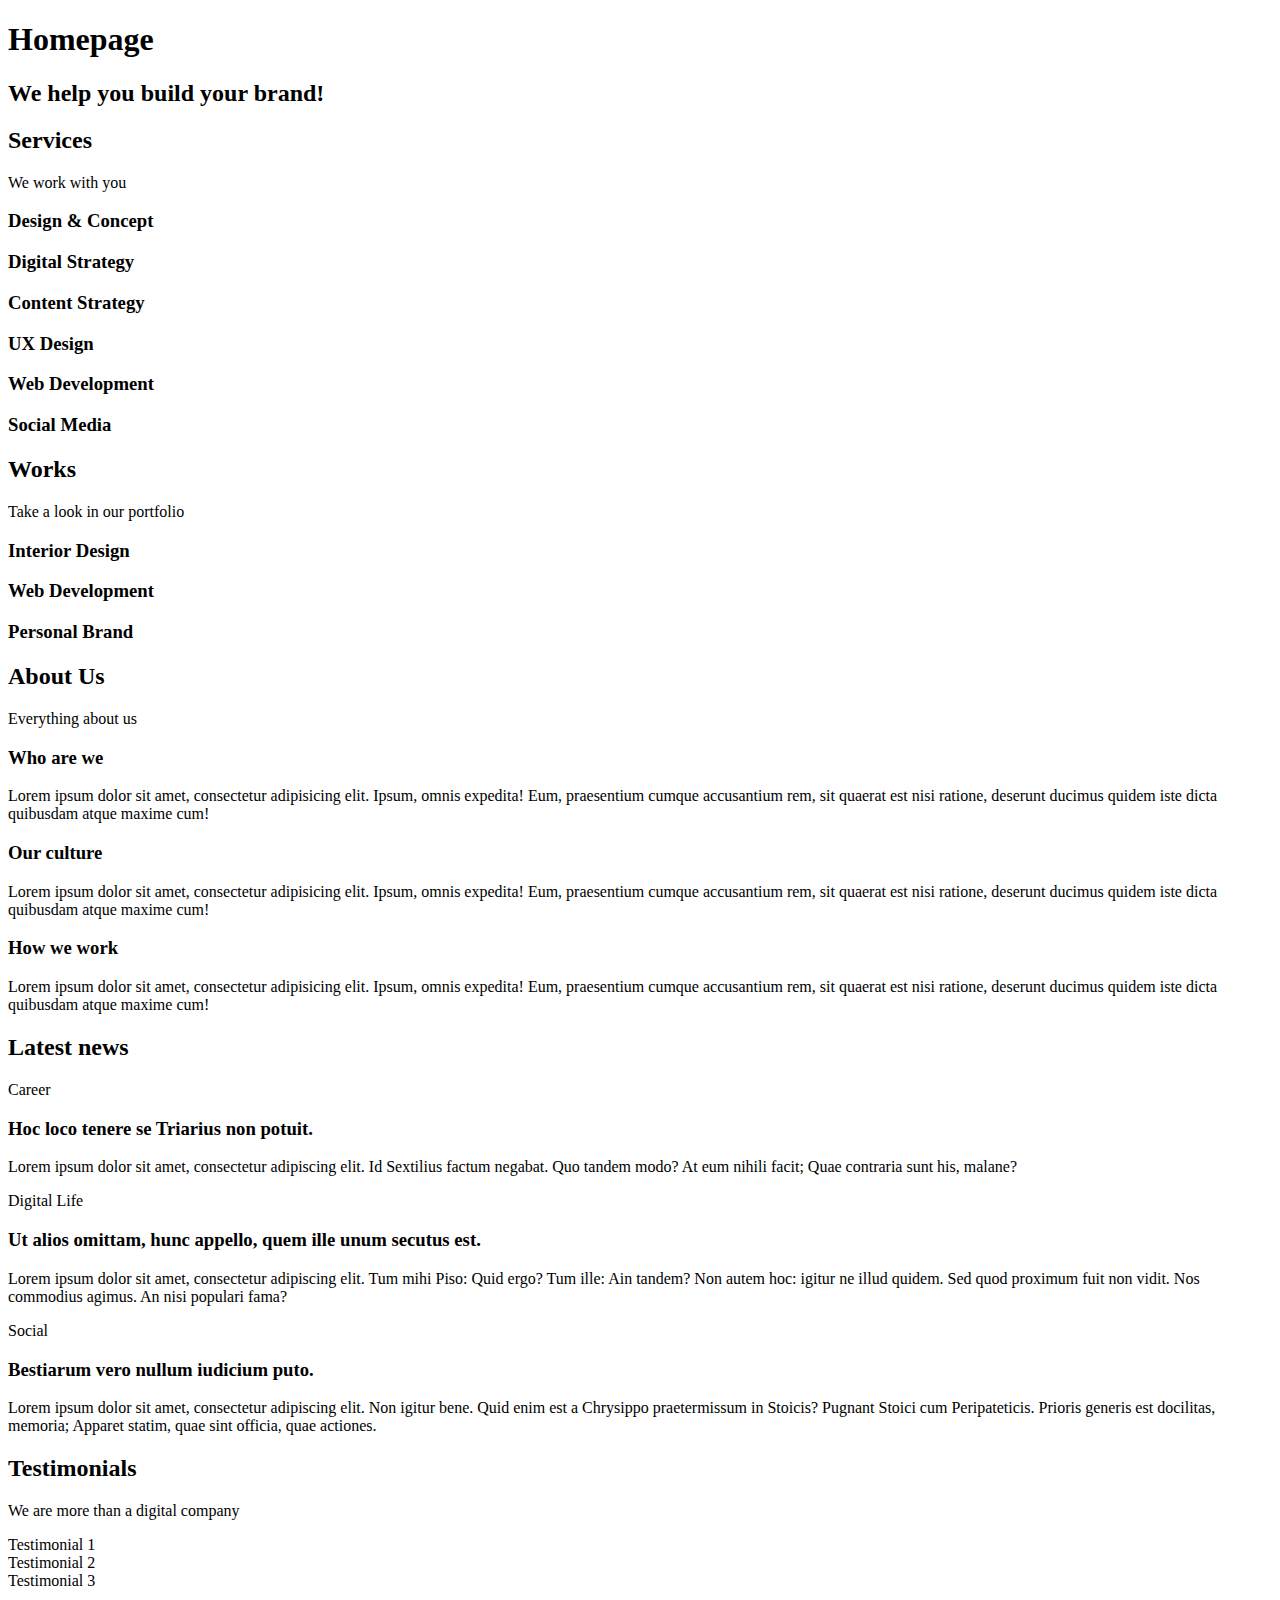
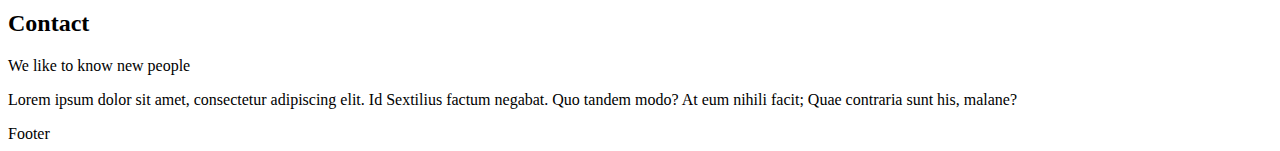
<file: 0x00-html_advanced/12-index.html>
<!DOCTYPE html>
<html lang="en">
<head>
    <meta charset="UTF-8">
    <meta name="viewport" content="width=device-width, initial-scale=1.0, viewport-fit=cover">
    <meta name="description" content="Techium is a digital agency">
    <link rel="icon" type="image/x-icon" href="./favicon.ico">
    <link rel="icon" type="image/png" href="./favicon.png">
    <title> Homepage - Techium </title>
</head>
<body>
    <header> 
        <nav>
            
        </nav>
    </header>
    <main> 
        <h1> Homepage </h1>
        <section> 
            <h2> We help you build your brand! </h2>
         </section>
        <section>
            <h2> Services </h2>
            <p> We work with you </p>
            <h3> Design & Concept </h3>
            <h3> Digital Strategy </h3>
            <h3> Content Strategy </h3>
            <h3> UX Design </h3>
            <h3> Web Development </h3>
            <h3> Social Media </h3>
        </section>
        <section> 
            <h2> Works </h2>
            <p> Take a look in our portfolio </p>
            <article> 
                <h3> Interior Design</h3> 
            </article>
            <article> 
                <h3> Web Development </h3> 
            </article>
            <article> 
                <h3> Personal Brand </h3> 
            </article>
        </section>
        <section>
            <h2> About Us </h2>
            <p> Everything about us </p>
            <h3> Who are we </h3>
            <p>
                Lorem ipsum dolor sit amet, consectetur adipisicing elit. Ipsum, omnis expedita! Eum, praesentium cumque accusantium rem, sit quaerat est nisi ratione, deserunt ducimus quidem iste dicta quibusdam atque maxime cum!
            </p>
            <h3> Our culture </h3>
            <p>
                Lorem ipsum dolor sit amet, consectetur adipisicing elit. Ipsum, omnis expedita! Eum, praesentium cumque accusantium rem, sit quaerat est nisi ratione, deserunt ducimus quidem iste dicta quibusdam atque maxime cum!
            </p>
            <h3> How we work </h3>
            <p>
                Lorem ipsum dolor sit amet, consectetur adipisicing elit. Ipsum, omnis expedita! Eum, praesentium cumque accusantium rem, sit quaerat est nisi ratione, deserunt ducimus quidem iste dicta quibusdam atque maxime cum!
            </p>
        </section>
        <section> 
            <h2> Latest news </h2>
            <article> 
                <p> Career </p>
                <h3> Hoc loco tenere se Triarius non potuit. </h3>
                <p> Lorem ipsum dolor sit amet, consectetur adipiscing elit. Id Sextilius factum negabat. Quo tandem modo? At eum nihili facit; Quae contraria sunt his, malane? </p>
            </article>
            <article>
                <p> Digital Life </p>
                <h3> Ut alios omittam, hunc appello, quem ille unum secutus est. </h3>
                <p> Lorem ipsum dolor sit amet, consectetur adipiscing elit. Tum mihi Piso: Quid ergo? Tum ille: Ain tandem? Non autem hoc: igitur ne illud quidem. Sed quod proximum fuit non vidit. Nos commodius agimus. An nisi populari fama? </p>
            </article>
            <article> 
                <p> Social </p>
                <h3> Bestiarum vero nullum iudicium puto. </h3> 
                <p> Lorem ipsum dolor sit amet, consectetur adipiscing elit. Non igitur bene. Quid enim est a Chrysippo praetermissum in Stoicis? Pugnant Stoici cum Peripateticis. Prioris generis est docilitas, memoria; Apparet statim, quae sint officia, quae actiones. </p>
            </article>
        </section>
        <section> 
            <h2> Testimonials </h2>
            <p> We are more than a digital company </p>
            <article> Testimonial 1 </article>
            <article> Testimonial 2 </article>
            <article> Testimonial 3 </article>            
        </section>
        <section>
            <h2> Contact </h2>
            <p> We like to know new people </p>
            <p> Lorem ipsum dolor sit amet, consectetur adipiscing elit. Id Sextilius factum negabat. Quo tandem modo? At eum nihili facit; Quae contraria sunt his, malane? </p>
        </section>
    </main>
    <footer> Footer </footer>
    
</body>
</html>
</file>
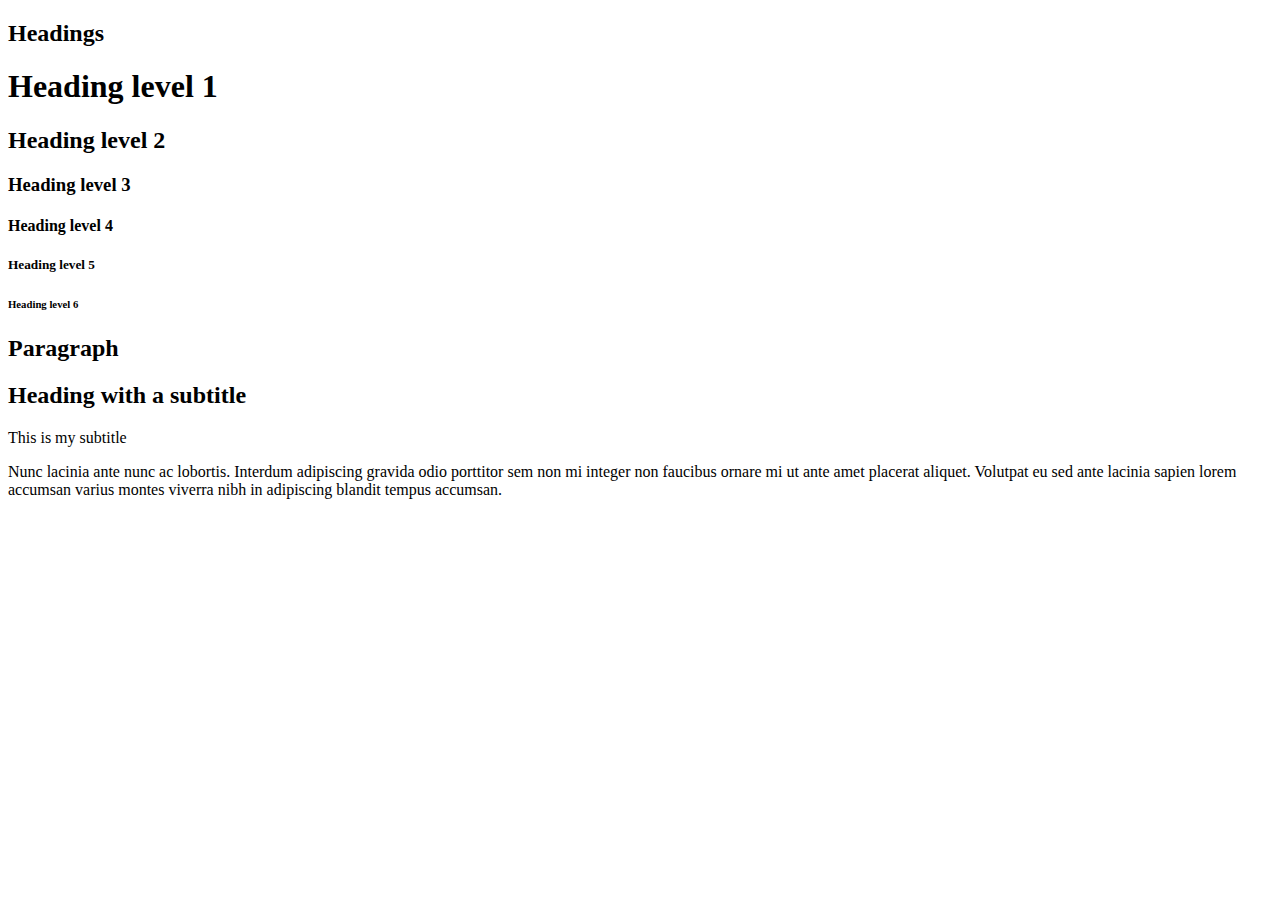
<file: 0x00-html_advanced/13-styleguide.html>
<!DOCTYPE html>
<html lang="en">
<head>
    <meta charset="UTF-8">
    <meta name="viewport" content="width=device-width, initial-scale=1.0, viewport-fit=cover">
    <meta name="description" content="Techium is a digital agency">
    <link rel="icon" type="image/x-icon" href="./favicon.ico">
    <link rel="icon" type="image/png" href="./favicon.png">
    <title> Styleguide - Techium </title>
</head>
<body>
    <header>  </header>
    <main> 
        <section>
            <h2> Headings </h2>
            <h1> Heading level 1 </h1>
            <h2> Heading level 2 </h2>
            <h3> Heading level 3 </h3>
            <h4> Heading level 4 </h4>
            <h5> Heading level 5 </h5>
            <h6> Heading level 6 </h6>
        </section>
        <section>
            <header>
                <h2> Paragraph </h2>
            </header>
            <h2> Heading with a subtitle </h2>
            <p> This is my subtitle </p>
            <p> Nunc lacinia ante nunc ac lobortis. Interdum adipiscing gravida odio porttitor sem non mi integer non faucibus ornare mi ut ante amet placerat aliquet. Volutpat eu sed ante lacinia sapien lorem accumsan varius montes viverra nibh in adipiscing blandit tempus accumsan.</p>
        </section>
    </main>
    <footer>  </footer>
    
</body>
</html>
</file>
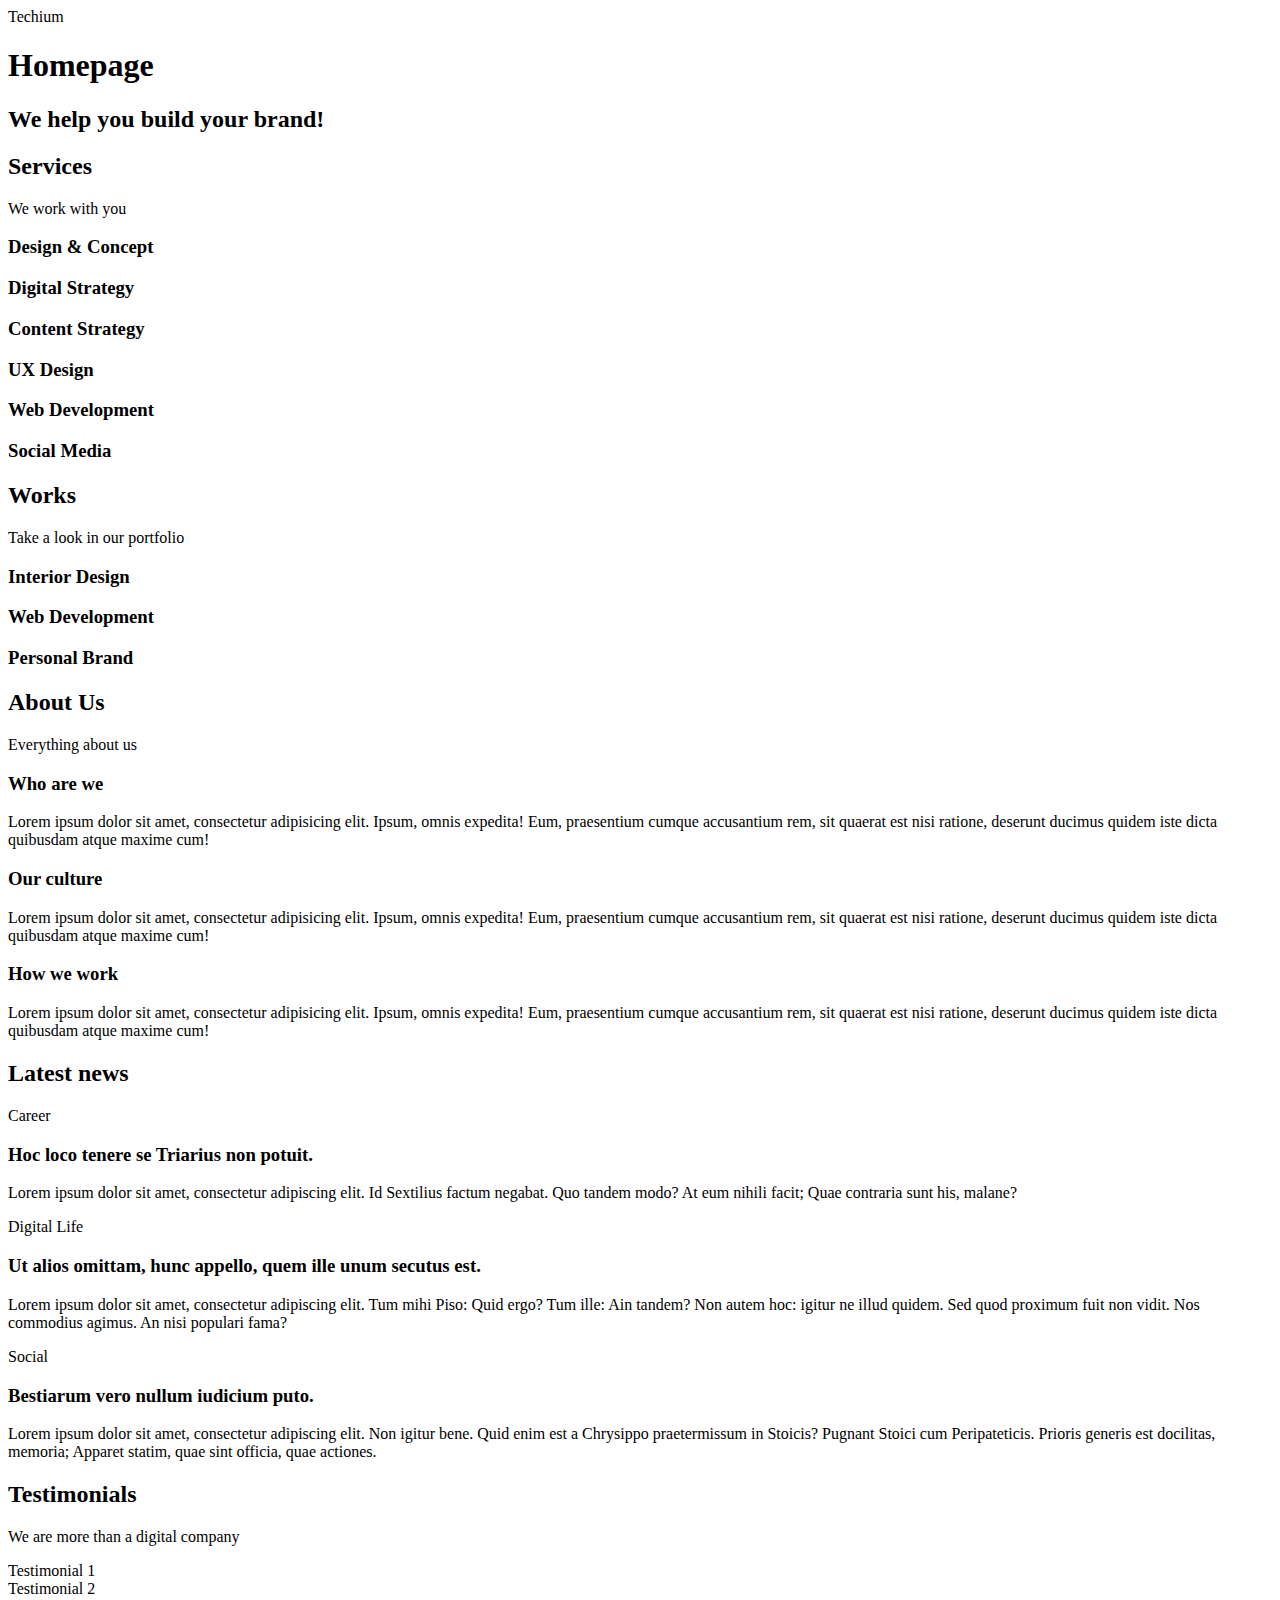
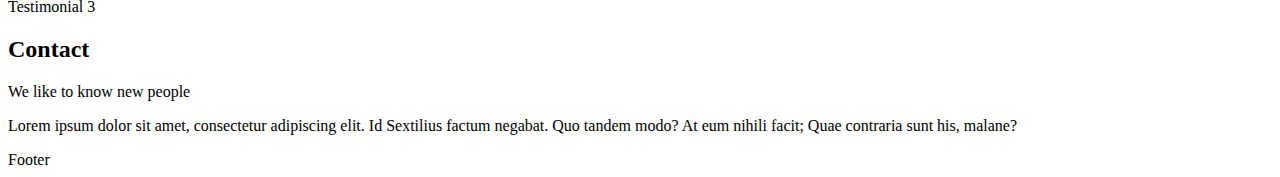
<file: 0x00-html_advanced/14-index.html>
<!DOCTYPE html>
<html lang="en">
<head>
    <meta charset="UTF-8">
    <meta name="viewport" content="width=device-width, initial-scale=1.0, viewport-fit=cover">
    <meta name="description" content="Techium is a digital agency">
    <link rel="icon" type="image/x-icon" href="./favicon.ico">
    <link rel="icon" type="image/png" href="./favicon.png">
    <title> Homepage - Techium </title>
</head>
<body>
    <header> 
        <span>
            Techium
        </span>
        <nav>
            
        </nav>
    </header>
    <main> 
        <h1> Homepage </h1>
        <section> 
            <h2> We help you build your brand! </h2>
         </section>
        <section>
            <h2> Services </h2>
            <p> We work with you </p>
            <h3> Design & Concept </h3>
            <h3> Digital Strategy </h3>
            <h3> Content Strategy </h3>
            <h3> UX Design </h3>
            <h3> Web Development </h3>
            <h3> Social Media </h3>
        </section>
        <section> 
            <h2> Works </h2>
            <p> Take a look in our portfolio </p>
            <article> 
                <h3> Interior Design</h3> 
            </article>
            <article> 
                <h3> Web Development </h3> 
            </article>
            <article> 
                <h3> Personal Brand </h3> 
            </article>
        </section>
        <section>
            <h2> About Us </h2>
            <p> Everything about us </p>
            <h3> Who are we </h3>
            <p>
                Lorem ipsum dolor sit amet, consectetur adipisicing elit. Ipsum, omnis expedita! Eum, praesentium cumque accusantium rem, sit quaerat est nisi ratione, deserunt ducimus quidem iste dicta quibusdam atque maxime cum!
            </p>
            <h3> Our culture </h3>
            <p>
                Lorem ipsum dolor sit amet, consectetur adipisicing elit. Ipsum, omnis expedita! Eum, praesentium cumque accusantium rem, sit quaerat est nisi ratione, deserunt ducimus quidem iste dicta quibusdam atque maxime cum!
            </p>
            <h3> How we work </h3>
            <p>
                Lorem ipsum dolor sit amet, consectetur adipisicing elit. Ipsum, omnis expedita! Eum, praesentium cumque accusantium rem, sit quaerat est nisi ratione, deserunt ducimus quidem iste dicta quibusdam atque maxime cum!
            </p>
        </section>
        <section> 
            <h2> Latest news </h2>
            <article> 
                <p> Career </p>
                <h3> Hoc loco tenere se Triarius non potuit. </h3>
                <p> Lorem ipsum dolor sit amet, consectetur adipiscing elit. Id Sextilius factum negabat. Quo tandem modo? At eum nihili facit; Quae contraria sunt his, malane? </p>
            </article>
            <article>
                <p> Digital Life </p>
                <h3> Ut alios omittam, hunc appello, quem ille unum secutus est. </h3>
                <p> Lorem ipsum dolor sit amet, consectetur adipiscing elit. Tum mihi Piso: Quid ergo? Tum ille: Ain tandem? Non autem hoc: igitur ne illud quidem. Sed quod proximum fuit non vidit. Nos commodius agimus. An nisi populari fama? </p>
            </article>
            <article> 
                <p> Social </p>
                <h3> Bestiarum vero nullum iudicium puto. </h3> 
                <p> Lorem ipsum dolor sit amet, consectetur adipiscing elit. Non igitur bene. Quid enim est a Chrysippo praetermissum in Stoicis? Pugnant Stoici cum Peripateticis. Prioris generis est docilitas, memoria; Apparet statim, quae sint officia, quae actiones. </p>
            </article>
        </section>
        <section> 
            <h2> Testimonials </h2>
            <p> We are more than a digital company </p>
            <article> Testimonial 1 </article>
            <article> Testimonial 2 </article>
            <article> Testimonial 3 </article>            
        </section>
        <section>
            <h2> Contact </h2>
            <p> We like to know new people </p>
            <p> Lorem ipsum dolor sit amet, consectetur adipiscing elit. Id Sextilius factum negabat. Quo tandem modo? At eum nihili facit; Quae contraria sunt his, malane? </p>
        </section>
    </main>
    <footer> Footer </footer>
    
</body>
</html>
</file>
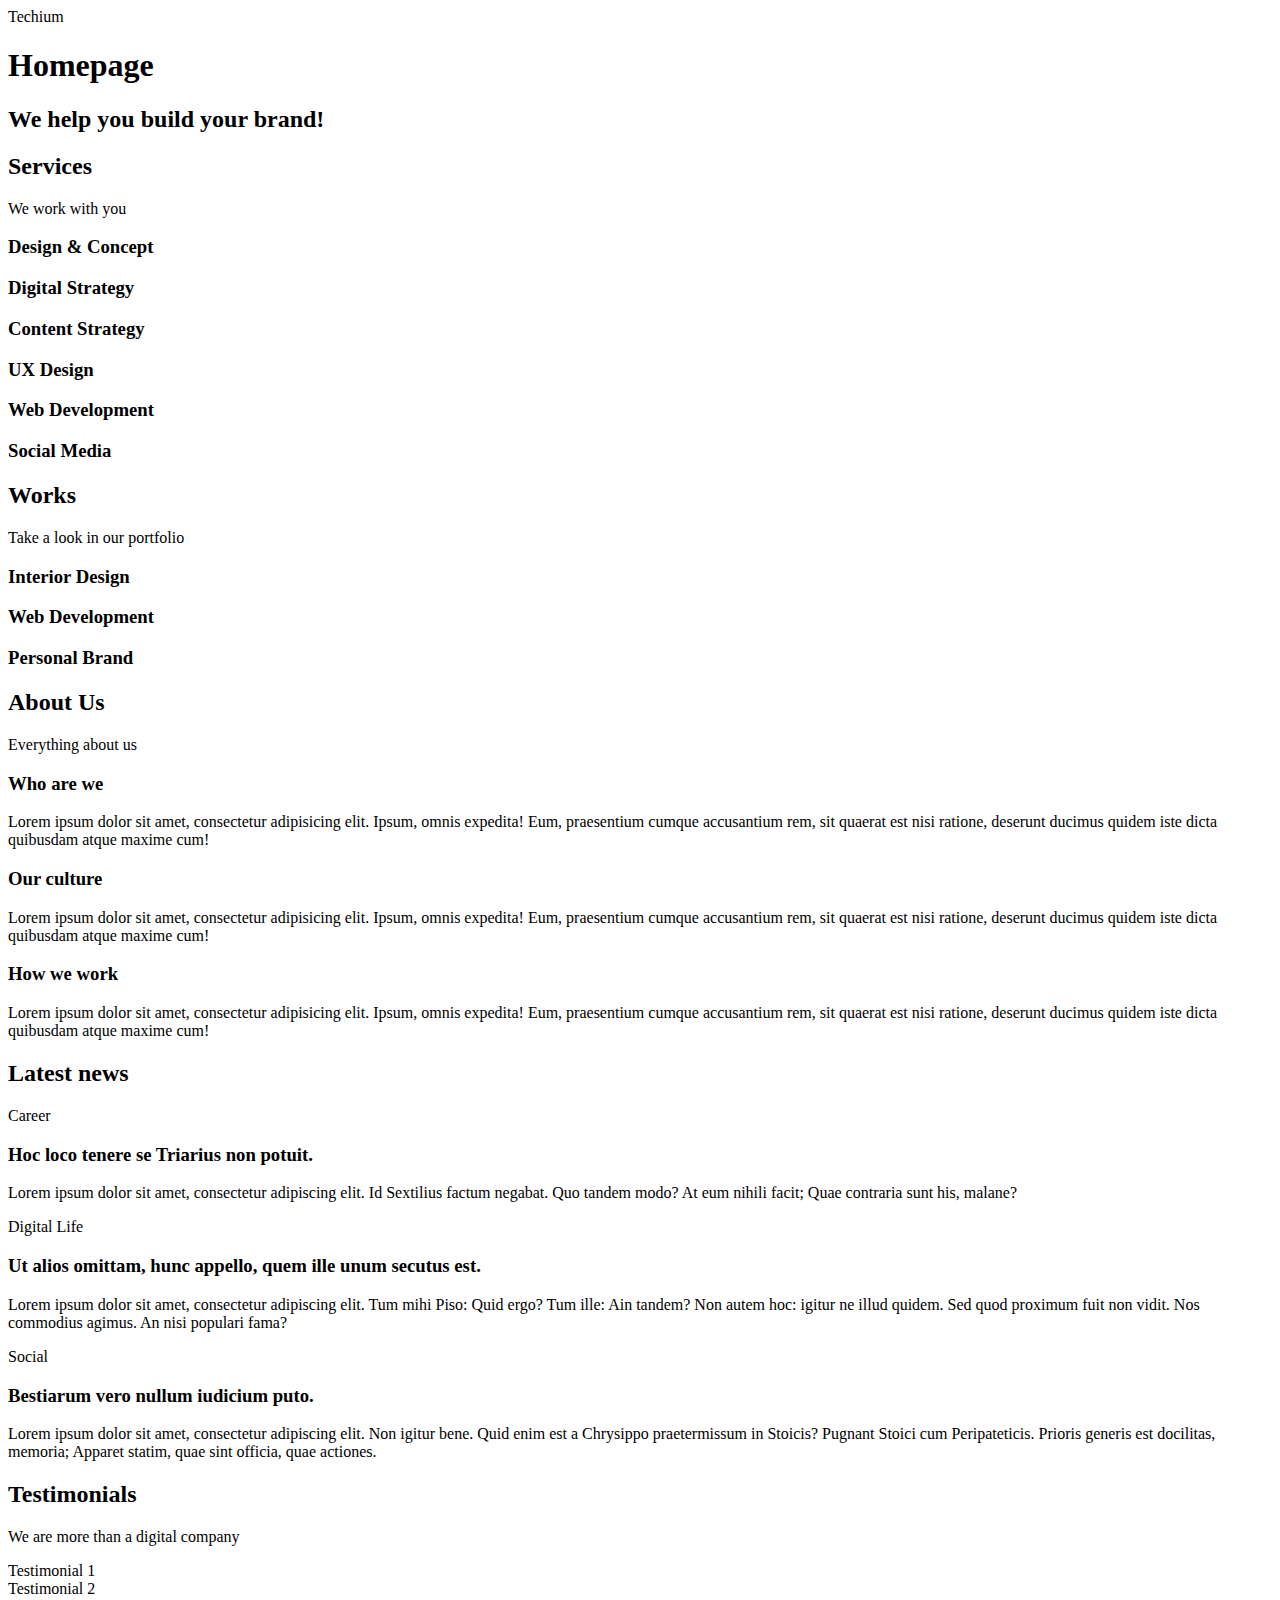
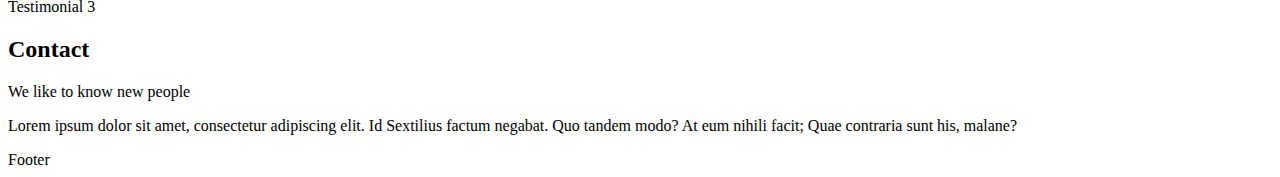
<file: 0x00-html_advanced/15-index.html>
<!DOCTYPE html>
<html lang="en">
<head>
    <meta charset="UTF-8">
    <meta name="viewport" content="width=device-width, initial-scale=1.0, viewport-fit=cover">
    <meta name="description" content="Techium is a digital agency">
    <link rel="icon" type="image/x-icon" href="./favicon.ico">
    <link rel="icon" type="image/png" href="./favicon.png">
    <title> Homepage - Techium </title>
</head>
<body>
    <header> 
        <div>
            <span>
                Techium
            </span>
            <nav>
            
            </nav>
        </div>
    </header>

    <main> 
        <h1> Homepage </h1>
        <section> 
            <div>
                <h2> We help you build your brand! </h2>
            </div>
         </section>
        <section>
            <div>
                <h2> Services </h2>
                <p> We work with you </p>
                <h3> Design & Concept </h3>
                <h3> Digital Strategy </h3>
                <h3> Content Strategy </h3>
                <h3> UX Design </h3>
                <h3> Web Development </h3>
                <h3> Social Media </h3>
            </div>
        </section>
        <section> 
            <div>
                <h2> Works </h2>
                <p> Take a look in our portfolio </p>
                <article> 
                    <h3> Interior Design</h3> 
                </article>
                <article> 
                    <h3> Web Development </h3> 
                </article>
                <article> 
                    <h3> Personal Brand </h3> 
                </article>
            </div>
        </section>
        <section>
            <div>
            <h2> About Us </h2>
            <p> Everything about us </p>
            <h3> Who are we </h3>
            <p>
                Lorem ipsum dolor sit amet, consectetur adipisicing elit. Ipsum, omnis expedita! Eum, praesentium cumque accusantium rem, sit quaerat est nisi ratione, deserunt ducimus quidem iste dicta quibusdam atque maxime cum!
            </p>
            <h3> Our culture </h3>
            <p>
                Lorem ipsum dolor sit amet, consectetur adipisicing elit. Ipsum, omnis expedita! Eum, praesentium cumque accusantium rem, sit quaerat est nisi ratione, deserunt ducimus quidem iste dicta quibusdam atque maxime cum!
            </p>
            <h3> How we work </h3>
            <p>
                Lorem ipsum dolor sit amet, consectetur adipisicing elit. Ipsum, omnis expedita! Eum, praesentium cumque accusantium rem, sit quaerat est nisi ratione, deserunt ducimus quidem iste dicta quibusdam atque maxime cum!
            </p>
            </div>
        </section>
        <section> 
            <div>
                <h2> Latest news </h2>
                <article> 
                    <p> Career </p>
                    <h3> Hoc loco tenere se Triarius non potuit. </h3>
                    <p> Lorem ipsum dolor sit amet, consectetur adipiscing elit. Id Sextilius factum negabat. Quo tandem modo? At eum nihili facit; Quae contraria sunt his, malane? </p>
                </article>
                <article>
                    <p> Digital Life </p>
                    <h3> Ut alios omittam, hunc appello, quem ille unum secutus est. </h3>
                    <p> Lorem ipsum dolor sit amet, consectetur adipiscing elit. Tum mihi Piso: Quid ergo? Tum ille: Ain tandem? Non autem hoc: igitur ne illud quidem. Sed quod proximum fuit non vidit. Nos commodius agimus. An nisi populari fama? </p>
                </article>
                <article> 
                    <p> Social </p>
                    <h3> Bestiarum vero nullum iudicium puto. </h3> 
                    <p> Lorem ipsum dolor sit amet, consectetur adipiscing elit. Non igitur bene. Quid enim est a Chrysippo praetermissum in Stoicis? Pugnant Stoici cum Peripateticis. Prioris generis est docilitas, memoria; Apparet statim, quae sint officia, quae actiones. </p>
                </article>
            </div>
        </section>
        <section>
            <div>
                <h2> Testimonials </h2>
                <p> We are more than a digital company </p>
                <article> Testimonial 1 </article>
                <article> Testimonial 2 </article>
                <article> Testimonial 3 </article> 
            </div>          
        </section>
        <section>
            <div>
                <h2> Contact </h2>
                <p> We like to know new people </p>
                <p> Lorem ipsum dolor sit amet, consectetur adipiscing elit. Id Sextilius factum negabat. Quo tandem modo? At eum nihili facit; Quae contraria sunt his, malane? </p>
            </div>
        </section>
    </main>
    <footer> 
        <div>
            Footer 
        </div>
    </footer>  
</body>
</html>
</file>
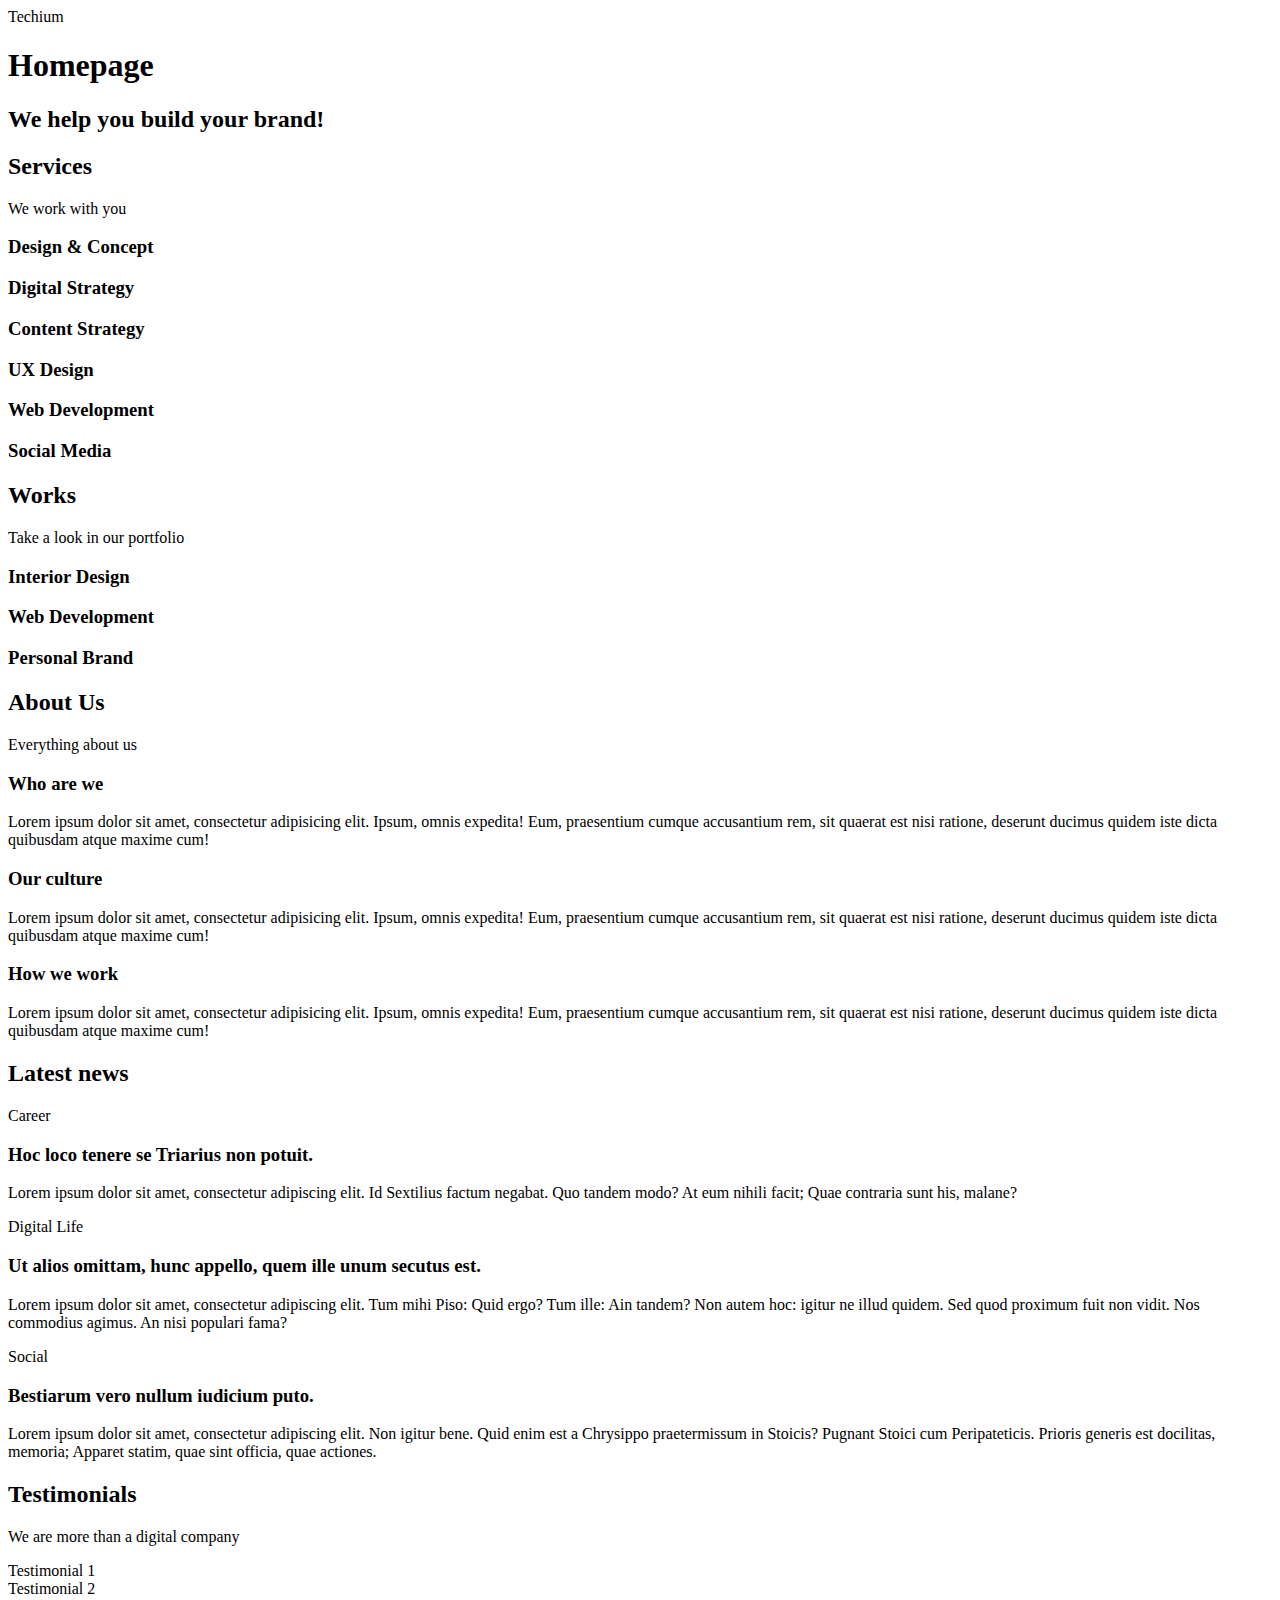
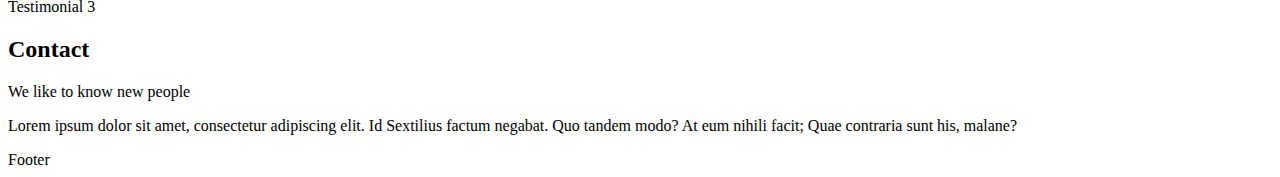
<file: 0x00-html_advanced/16-index.html>
<!DOCTYPE html>
<html lang="en">
<head>
    <meta charset="UTF-8">
    <meta name="viewport" content="width=device-width, initial-scale=1.0, viewport-fit=cover">
    <meta name="description" content="Techium is a digital agency">
    <link rel="icon" type="image/x-icon" href="./favicon.ico">
    <link rel="icon" type="image/png" href="./favicon.png">
    <title> Homepage - Techium </title>
</head>
<body>
    <header> 
        <div>
            <span>
                Techium
            </span>
            <nav>
            
            </nav>
        </div>
    </header>

    <main> 
        <h1> Homepage </h1>
        <section> 
            <div>
                <h2> We help you build your brand! </h2>
            </div>
         </section>
        <section>
            <div>
                <header>
                    <h2> Services </h2>
                    <p> We work with you </p>
                </header>
                <div>
                    <h3> Design & Concept </h3>
                    <h3> Digital Strategy </h3>
                    <h3> Content Strategy </h3>
                    <h3> UX Design </h3>
                    <h3> Web Development </h3>
                    <h3> Social Media </h3>
                </div>
            </div>
        </section>
        <section> 
            <div>
                <header>
                    <h2> Works </h2>
                    <p> Take a look in our portfolio </p>
                </header>
                <div>
                    <article> 
                        <h3> Interior Design</h3> 
                    </article>
                    <article> 
                        <h3> Web Development </h3> 
                    </article>
                    <article> 
                        <h3> Personal Brand </h3> 
                    </article>
                </div>
            </div>
        </section>
        <section>
            <div>
                <header>
                    <h2> About Us </h2>
                    <p> Everything about us </p>
                </header>
                <div>
                    <h3> Who are we </h3>
                    <p>
                        Lorem ipsum dolor sit amet, consectetur adipisicing elit. Ipsum, omnis expedita! Eum, praesentium cumque accusantium rem, sit quaerat est nisi ratione, deserunt ducimus quidem iste dicta quibusdam atque maxime cum!
                    </p>
                    <h3> Our culture </h3>
                    <p>
                    Lorem ipsum dolor sit amet, consectetur adipisicing elit. Ipsum, omnis expedita! Eum, praesentium cumque accusantium rem, sit quaerat est nisi ratione, deserunt ducimus quidem iste dicta quibusdam atque maxime cum!
                    </p>
                    <h3> How we work </h3>
                    <p>
                        Lorem ipsum dolor sit amet, consectetur adipisicing elit. Ipsum, omnis expedita! Eum, praesentium cumque accusantium rem, sit quaerat est nisi ratione, deserunt ducimus quidem iste dicta quibusdam atque maxime cum!
                    </p>
                </div>
            </div>
        </section>
        <section> 
            <div>
                <header>
                <h2> Latest news </h2>
                </header>
                <div>
                    <article> 
                        <p> Career </p>
                        <h3> Hoc loco tenere se Triarius non potuit. </h3>
                        <p> Lorem ipsum dolor sit amet, consectetur adipiscing elit. Id Sextilius factum negabat. Quo tandem modo? At eum nihili facit; Quae contraria sunt his, malane? </p>
                    </article>
                    <article>
                        <p> Digital Life </p>
                        <h3> Ut alios omittam, hunc appello, quem ille unum secutus est. </h3>
                        <p> Lorem ipsum dolor sit amet, consectetur adipiscing elit. Tum mihi Piso: Quid ergo? Tum ille: Ain tandem? Non autem hoc: igitur ne illud quidem. Sed quod proximum fuit non vidit. Nos commodius agimus. An nisi populari fama? </p>
                    </article>
                    <article> 
                        <p> Social </p>
                        <h3> Bestiarum vero nullum iudicium puto. </h3> 
                        <p> Lorem ipsum dolor sit amet, consectetur adipiscing elit. Non igitur bene. Quid enim est a Chrysippo praetermissum in Stoicis? Pugnant Stoici cum Peripateticis. Prioris generis est docilitas, memoria; Apparet statim, quae sint officia, quae actiones. </p>
                    </article>
                </div>
            </div>
        </section>
        <section>
            <div>
                <header>
                    <h2> Testimonials </h2>
                    <p> We are more than a digital company </p>
                </header>
                <div>
                    <article> Testimonial 1 </article>
                    <article> Testimonial 2 </article>
                    <article> Testimonial 3 </article>
                </div>
            </div>          
        </section>
        <section>
            <div>
                <header>
                    <h2> Contact </h2>
                    <p> We like to know new people </p>
                </header>
                <div>
                    <p> Lorem ipsum dolor sit amet, consectetur adipiscing elit. Id Sextilius factum negabat. Quo tandem modo? At eum nihili facit; Quae contraria sunt his, malane? </p>
                </div>
            </div>
        </section>
    </main>
    <footer> 
        <div>
            Footer 
        </div>
    </footer>  
</body>
</html>
</file>
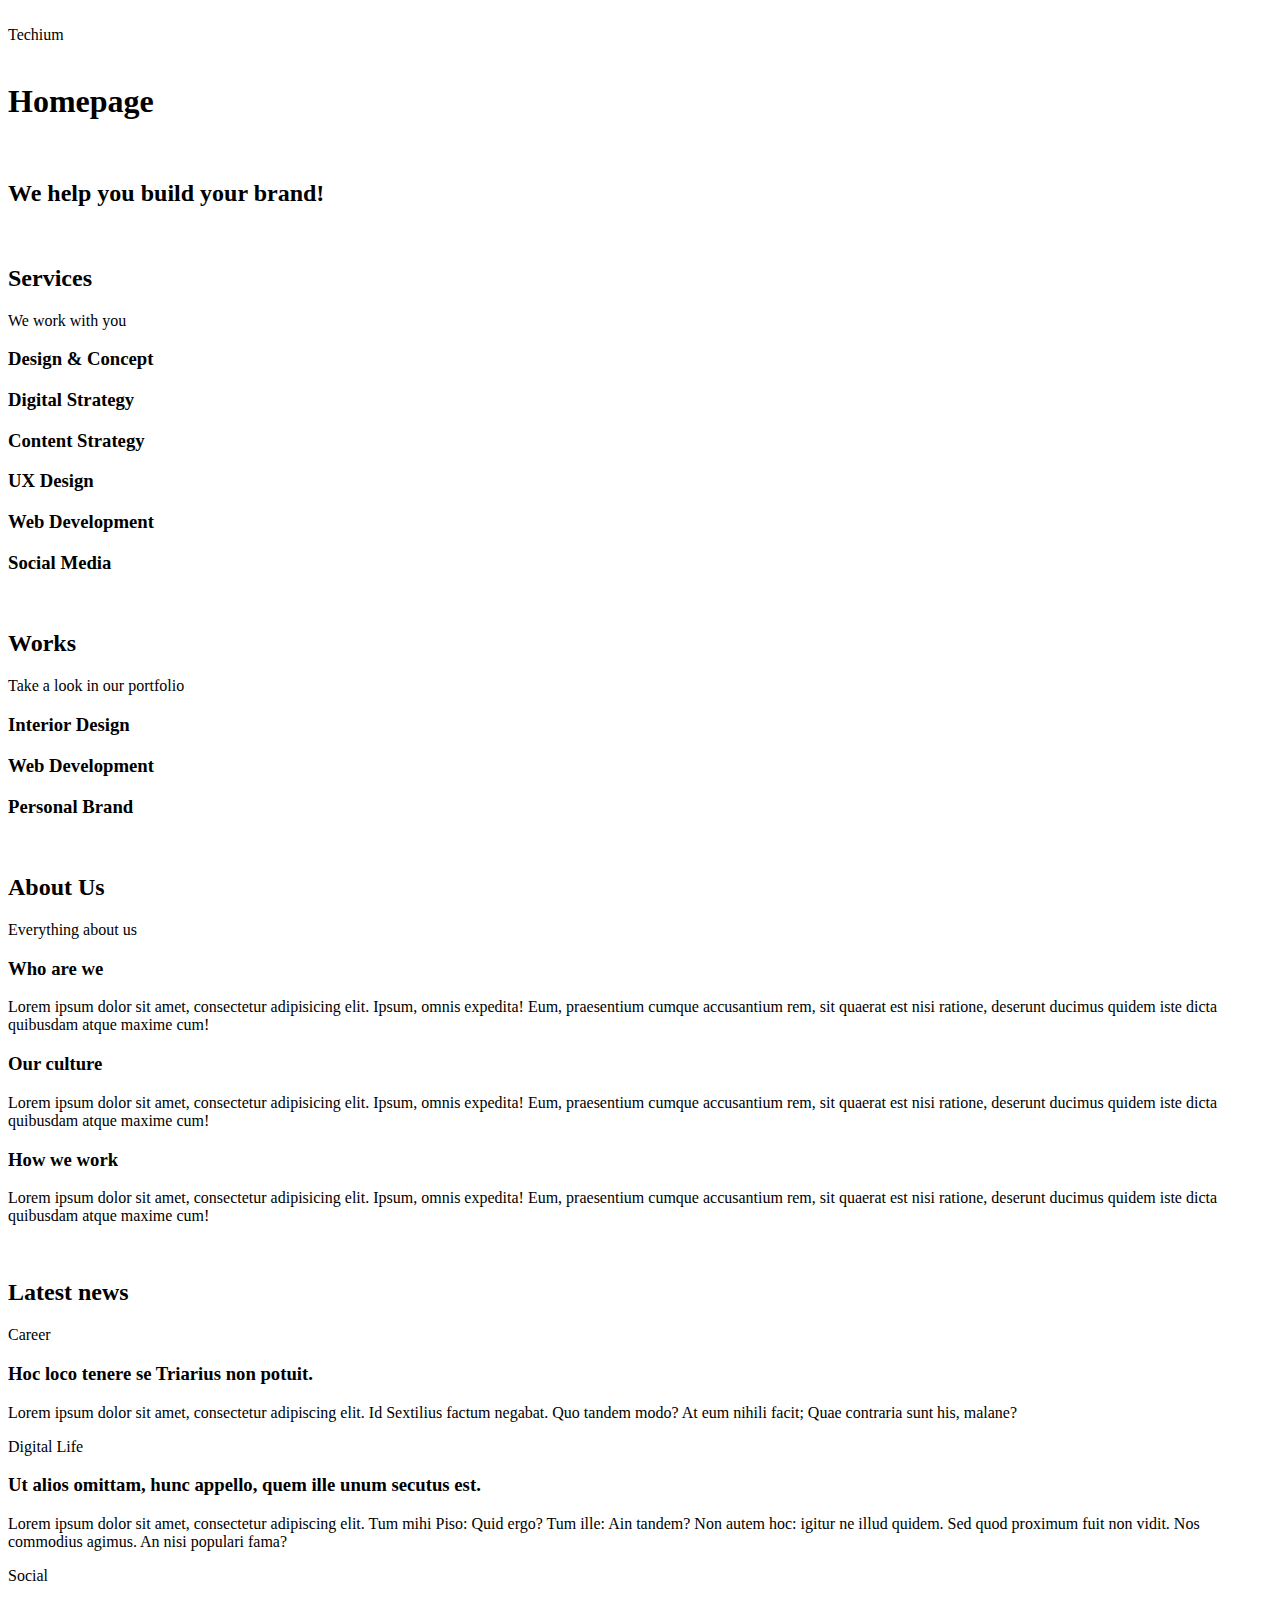
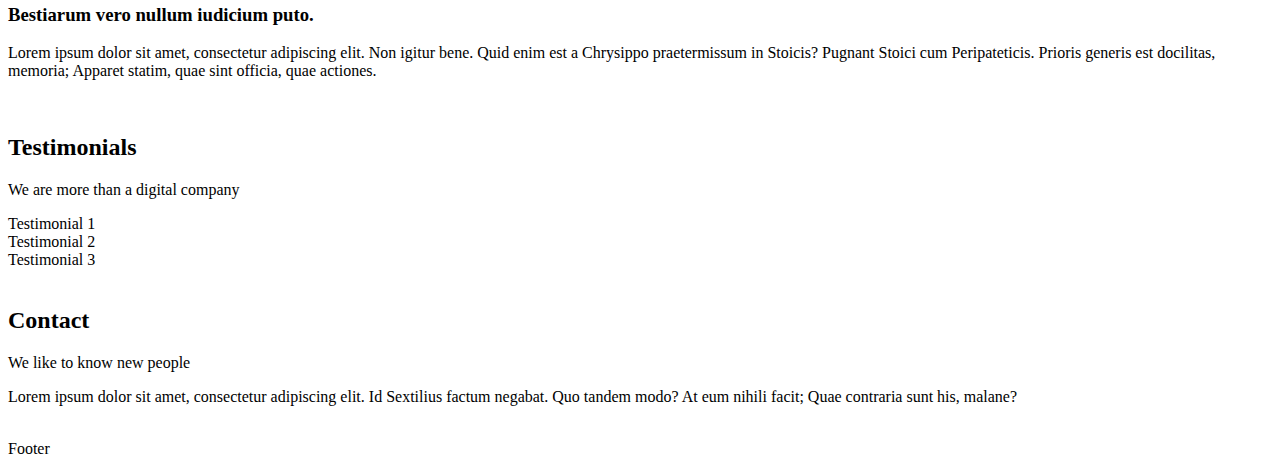
<file: 0x00-html_advanced/17-index.html>
<!DOCTYPE html>
<html lang="en">
<head>
    <meta charset="UTF-8">
    <meta name="viewport" content="width=device-width, initial-scale=1.0, viewport-fit=cover">
    <meta name="description" content="Techium is a digital agency">
    <link rel="icon" type="image/x-icon" href="./favicon.ico">
    <link rel="icon" type="image/png" href="./favicon.png">
    <title> Homepage - Techium </title>
</head>
<body>
    <br />
    <!-- Header -->
    <header> 
        <div>
            <span>
                Techium
            </span>
            <nav></nav>
        </div>
    </header>
    <br />
    <!-- Main -->
    <main> 
        <h1> Homepage </h1>
        <br />
        <!-- Hero section -->
        <section> 
            <div>
                <h2> We help you build your brand! </h2>
            </div>
        </section>
        <br />
        <!-- Services section -->
        <section>
            <div>
                <header>
                    <h2> Services </h2>
                    <p> We work with you </p>
                </header>
                <div>
                    <h3> Design & Concept </h3>
                    <h3> Digital Strategy </h3>
                    <h3> Content Strategy </h3>
                    <h3> UX Design </h3>
                    <h3> Web Development </h3>
                    <h3> Social Media </h3>
                </div>
            </div>
        </section>
        <br />
        <!-- Works section -->
        <section> 
            <div>
                <header>
                    <h2> Works </h2>
                    <p> Take a look in our portfolio </p>
                </header>
                <div>
                    <article> 
                        <h3> Interior Design</h3> 
                    </article>
                    <article> 
                        <h3> Web Development </h3> 
                    </article>
                    <article> 
                        <h3> Personal Brand </h3> 
                    </article>
                </div>
            </div>
        </section>
        <br />
        <!-- About Us section -->
        <section>
            <div>
                <header>
                    <h2> About Us </h2>
                    <p> Everything about us </p>
                </header>
                <div>
                    <h3> Who are we </h3>
                    <p>
                        Lorem ipsum dolor sit amet, consectetur adipisicing elit. Ipsum, omnis expedita! Eum, praesentium cumque accusantium rem, sit quaerat est nisi ratione, deserunt ducimus quidem iste dicta quibusdam atque maxime cum!
                    </p>
                    <h3> Our culture </h3>
                    <p>
                    Lorem ipsum dolor sit amet, consectetur adipisicing elit. Ipsum, omnis expedita! Eum, praesentium cumque accusantium rem, sit quaerat est nisi ratione, deserunt ducimus quidem iste dicta quibusdam atque maxime cum!
                    </p>
                    <h3> How we work </h3>
                    <p>
                        Lorem ipsum dolor sit amet, consectetur adipisicing elit. Ipsum, omnis expedita! Eum, praesentium cumque accusantium rem, sit quaerat est nisi ratione, deserunt ducimus quidem iste dicta quibusdam atque maxime cum!
                    </p>
                </div>
            </div>
        </section>
        <br />
        <!-- Latest news section -->
        <section> 
            <div>
                <header>
                <h2> Latest news </h2>
                </header>
                <div>
                    <article> 
                        <p> Career </p>
                        <h3> Hoc loco tenere se Triarius non potuit. </h3>
                        <p> Lorem ipsum dolor sit amet, consectetur adipiscing elit. Id Sextilius factum negabat. Quo tandem modo? At eum nihili facit; Quae contraria sunt his, malane? </p>
                    </article>
                    <article>
                        <p> Digital Life </p>
                        <h3> Ut alios omittam, hunc appello, quem ille unum secutus est. </h3>
                        <p> Lorem ipsum dolor sit amet, consectetur adipiscing elit. Tum mihi Piso: Quid ergo? Tum ille: Ain tandem? Non autem hoc: igitur ne illud quidem. Sed quod proximum fuit non vidit. Nos commodius agimus. An nisi populari fama? </p>
                    </article>
                    <article> 
                        <p> Social </p>
                        <h3> Bestiarum vero nullum iudicium puto. </h3> 
                        <p> Lorem ipsum dolor sit amet, consectetur adipiscing elit. Non igitur bene. Quid enim est a Chrysippo praetermissum in Stoicis? Pugnant Stoici cum Peripateticis. Prioris generis est docilitas, memoria; Apparet statim, quae sint officia, quae actiones. </p>
                    </article>
                </div>
            </div>
        </section>
        <br />
        <!-- Testimonials section -->
        <section>
            <div>
                <header>
                    <h2> Testimonials </h2>
                    <p> We are more than a digital company </p>
                </header>
                <div>
                    <article> Testimonial 1 </article>
                    <article> Testimonial 2 </article>
                    <article> Testimonial 3 </article>
                </div>
            </div>          
        </section>
        <br />
        <!-- Contact section -->
        <section>
            <div>
                <header>
                    <h2> Contact </h2>
                    <p> We like to know new people </p>
                </header>
                <div>
                    <p> Lorem ipsum dolor sit amet, consectetur adipiscing elit. Id Sextilius factum negabat. Quo tandem modo? At eum nihili facit; Quae contraria sunt his, malane? </p>
                </div>
            </div>
        </section>
    </main>
    <br />
    <!-- Footer -->
    <footer> 
        <div>
            Footer 
        </div>
    </footer>  
</body>
</html>
</file>
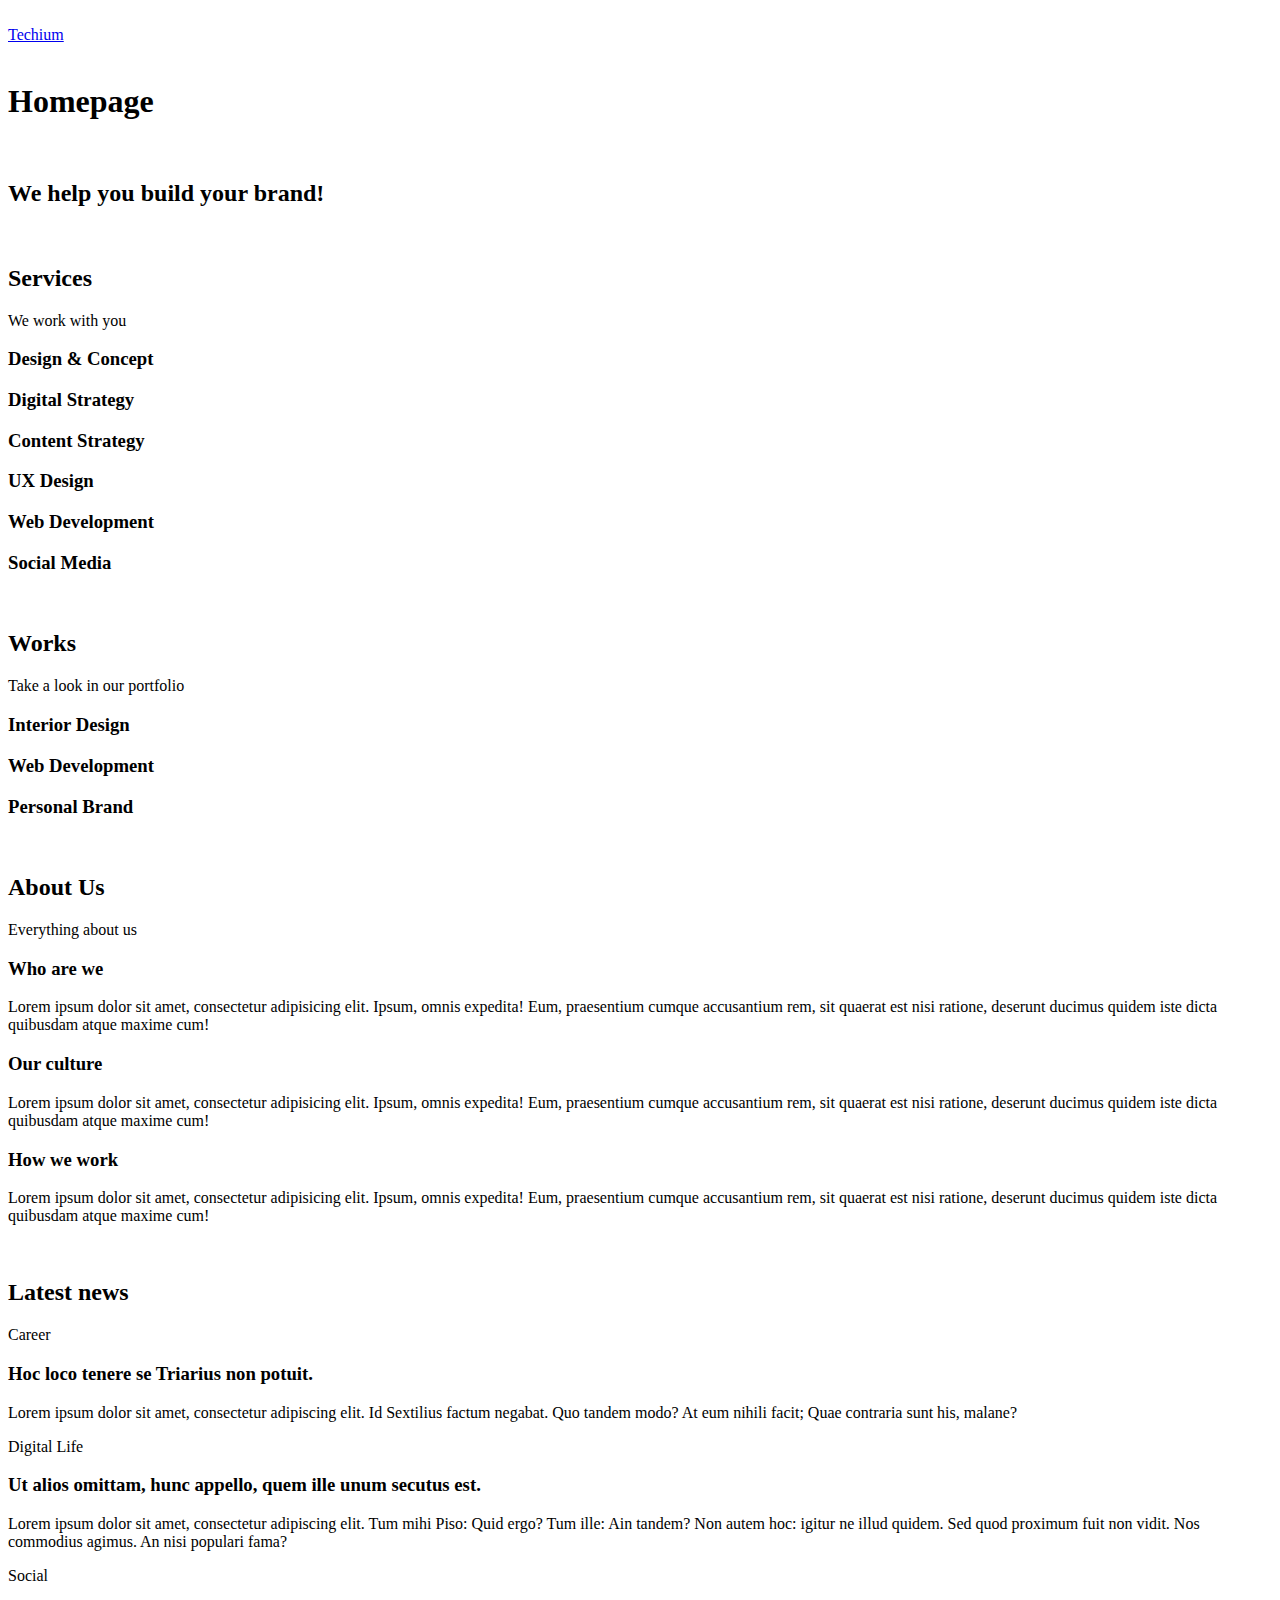
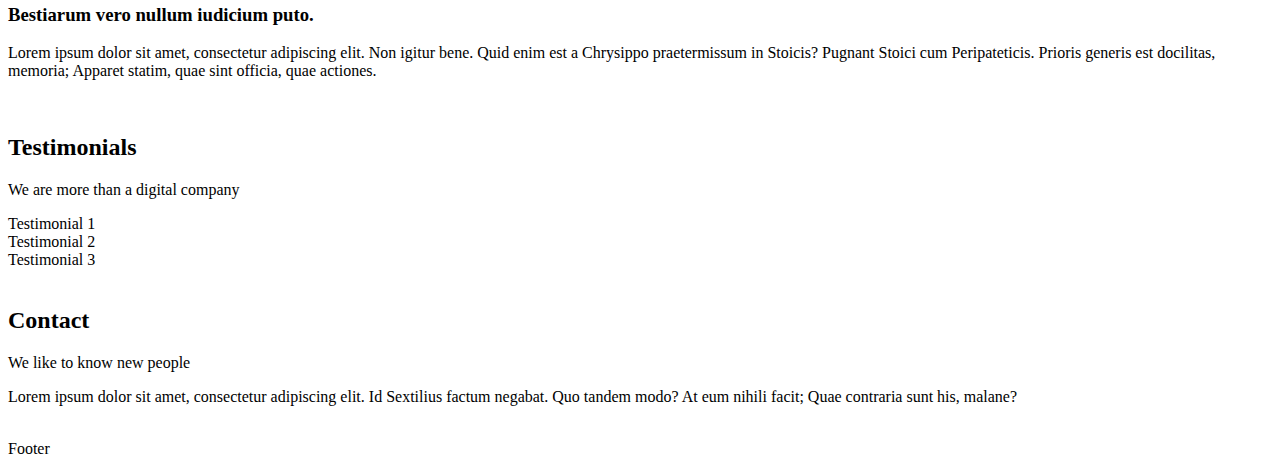
<file: 0x00-html_advanced/18-index.html>
<!DOCTYPE html>
<html lang="en">
<head>
    <meta charset="UTF-8">
    <meta name="viewport" content="width=device-width, initial-scale=1.0, viewport-fit=cover">
    <meta name="description" content="Techium is a digital agency">
    <link rel="icon" type="image/x-icon" href="./favicon.ico">
    <link rel="icon" type="image/png" href="./favicon.png">
    <title> Homepage - Techium </title>
</head>
<body>
    <br>
    <!--Header-->
    <header> 
        <div>
            <div>
                <a href="/"><span>
                Techium
                </span></a>
                <nav>
                </nav>
            </div>
        </div>
    </header>

    <br />
    <!-- Main -->
    <main> 
        <h1> Homepage </h1>
        <br />
        <!-- Hero section -->
        <section> 
            <div>
                <h2> We help you build your brand! </h2>
            </div>
        </section>
        <br />
        <!-- Services section -->
        <section>
            <div>
                <header>
                    <h2> Services </h2>
                    <p> We work with you </p>
                </header>
                <div>
                    <h3> Design & Concept </h3>
                    <h3> Digital Strategy </h3>
                    <h3> Content Strategy </h3>
                    <h3> UX Design </h3>
                    <h3> Web Development </h3>
                    <h3> Social Media </h3>
                </div>
            </div>
        </section>
        <br />
        <!-- Works section -->
        <section> 
            <div>
                <header>
                    <h2> Works </h2>
                    <p> Take a look in our portfolio </p>
                </header>
                <div>
                    <article> 
                        <h3> Interior Design</h3> 
                    </article>
                    <article> 
                        <h3> Web Development </h3> 
                    </article>
                    <article> 
                        <h3> Personal Brand </h3> 
                    </article>
                </div>
            </div>
        </section>
        <br />
        <!-- About Us section -->
        <section>
            <div>
                <header>
                    <h2> About Us </h2>
                    <p> Everything about us </p>
                </header>
                <div>
                    <h3> Who are we </h3>
                    <p>
                        Lorem ipsum dolor sit amet, consectetur adipisicing elit. Ipsum, omnis expedita! Eum, praesentium cumque accusantium rem, sit quaerat est nisi ratione, deserunt ducimus quidem iste dicta quibusdam atque maxime cum!
                    </p>
                    <h3> Our culture </h3>
                    <p>
                    Lorem ipsum dolor sit amet, consectetur adipisicing elit. Ipsum, omnis expedita! Eum, praesentium cumque accusantium rem, sit quaerat est nisi ratione, deserunt ducimus quidem iste dicta quibusdam atque maxime cum!
                    </p>
                    <h3> How we work </h3>
                    <p>
                        Lorem ipsum dolor sit amet, consectetur adipisicing elit. Ipsum, omnis expedita! Eum, praesentium cumque accusantium rem, sit quaerat est nisi ratione, deserunt ducimus quidem iste dicta quibusdam atque maxime cum!
                    </p>
                </div>
            </div>
        </section>
        <br />
        <!-- Latest news section -->
        <section> 
            <div>
                <header>
                <h2> Latest news </h2>
                </header>
                <div>
                    <article> 
                        <p> Career </p>
                        <h3> Hoc loco tenere se Triarius non potuit. </h3>
                        <p> Lorem ipsum dolor sit amet, consectetur adipiscing elit. Id Sextilius factum negabat. Quo tandem modo? At eum nihili facit; Quae contraria sunt his, malane? </p>
                    </article>
                    <article>
                        <p> Digital Life </p>
                        <h3> Ut alios omittam, hunc appello, quem ille unum secutus est. </h3>
                        <p> Lorem ipsum dolor sit amet, consectetur adipiscing elit. Tum mihi Piso: Quid ergo? Tum ille: Ain tandem? Non autem hoc: igitur ne illud quidem. Sed quod proximum fuit non vidit. Nos commodius agimus. An nisi populari fama? </p>
                    </article>
                    <article> 
                        <p> Social </p>
                        <h3> Bestiarum vero nullum iudicium puto. </h3> 
                        <p> Lorem ipsum dolor sit amet, consectetur adipiscing elit. Non igitur bene. Quid enim est a Chrysippo praetermissum in Stoicis? Pugnant Stoici cum Peripateticis. Prioris generis est docilitas, memoria; Apparet statim, quae sint officia, quae actiones. </p>
                    </article>
                </div>
            </div>
        </section>
        <br />
        <!-- Testimonials section -->
        <section>
            <div>
                <header>
                    <h2> Testimonials </h2>
                    <p> We are more than a digital company </p>
                </header>
                <div>
                    <article> Testimonial 1 </article>
                    <article> Testimonial 2 </article>
                    <article> Testimonial 3 </article>
                </div>
            </div>          
        </section>
        <br />
        <!-- Contact section -->
        <section>
            <div>
                <header>
                    <h2> Contact </h2>
                    <p> We like to know new people </p>
                </header>
                <div>
                    <p> Lorem ipsum dolor sit amet, consectetur adipiscing elit. Id Sextilius factum negabat. Quo tandem modo? At eum nihili facit; Quae contraria sunt his, malane? </p>
                </div>
            </div>
        </section>
    </main>
    <br />
    <!-- Footer -->
    <footer> 
        <div>
            Footer 
        </div>
    </footer>  
</body>
</html>
</file>
<file: 0x02-CSS_advanced/styles/2-style.css>
html{
    scroll-behavior: smooth;
}

body{
    color: #161616;
}

a{
    color: #161616;
}

.visually-hidden{
    display: none;
}
.card-category{
    color: #D73953;
}
.section-tagline{
    color: #D73953;
}
</file>
